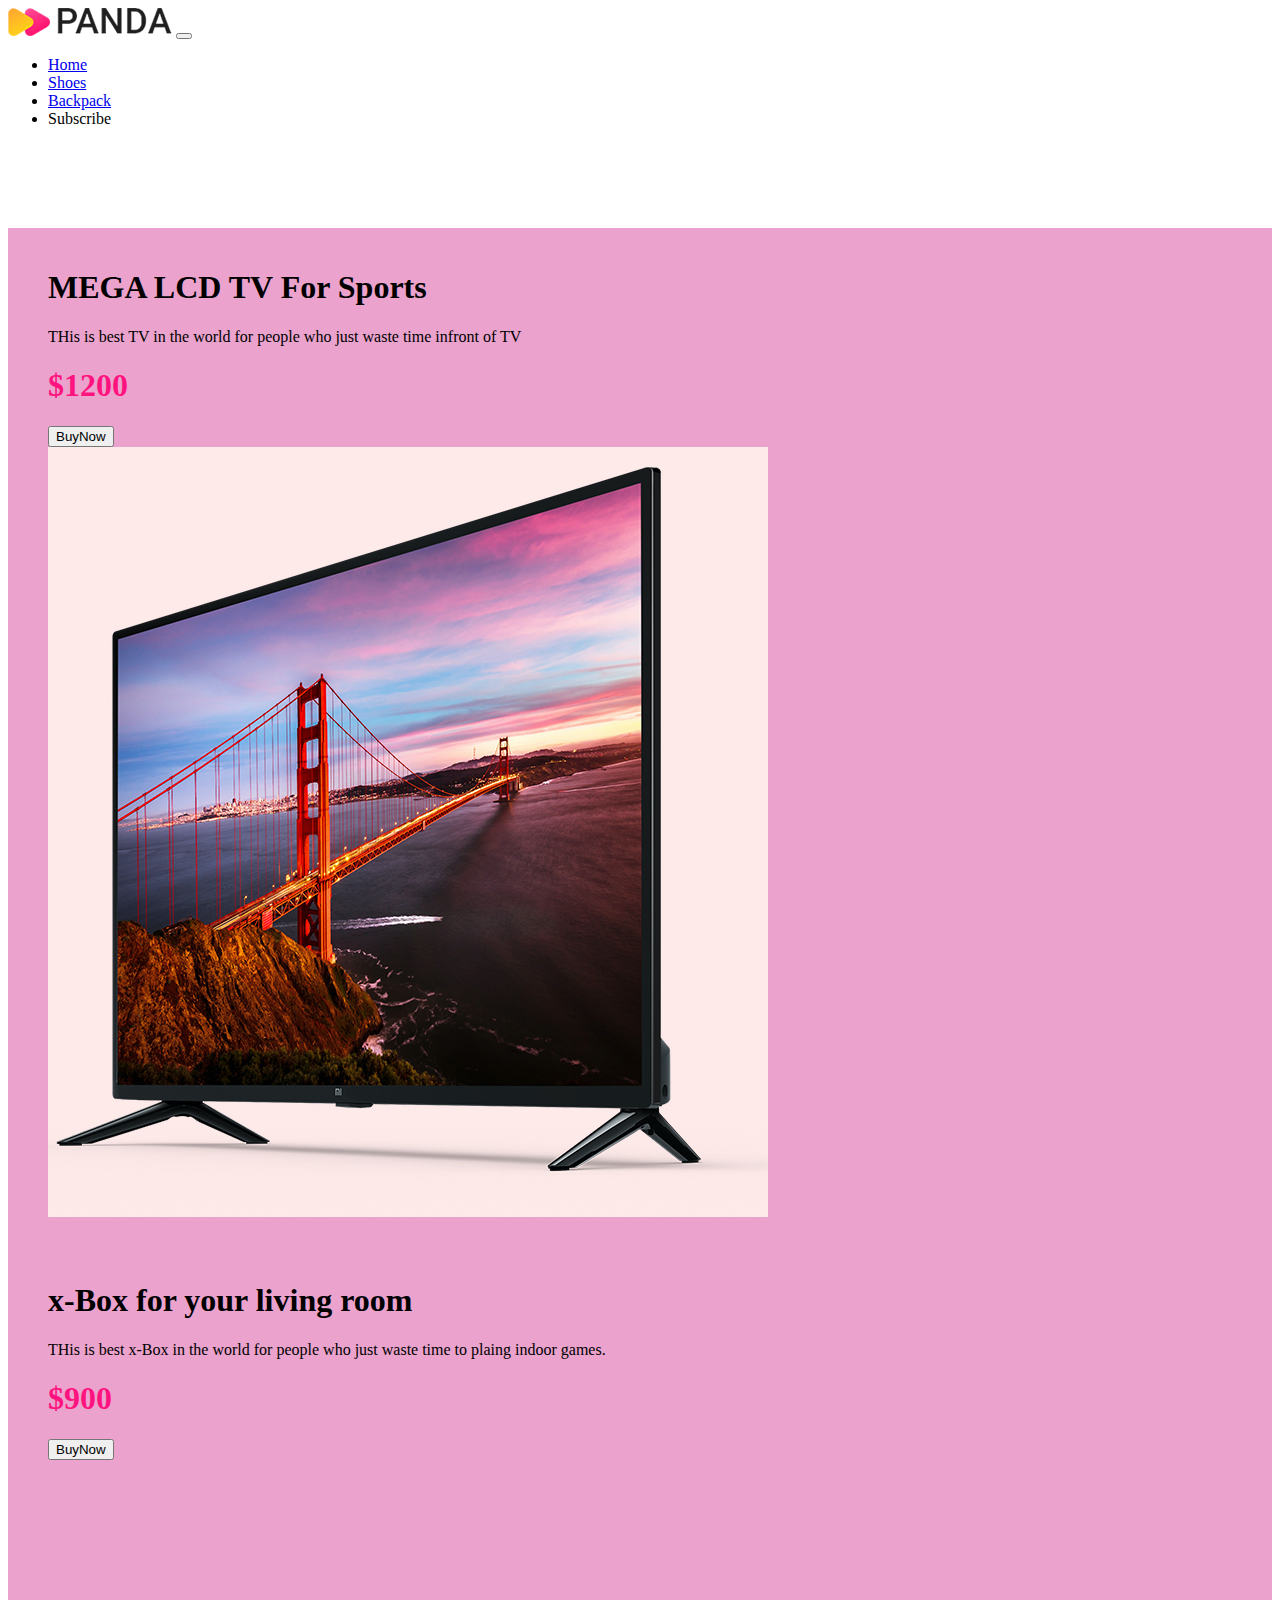
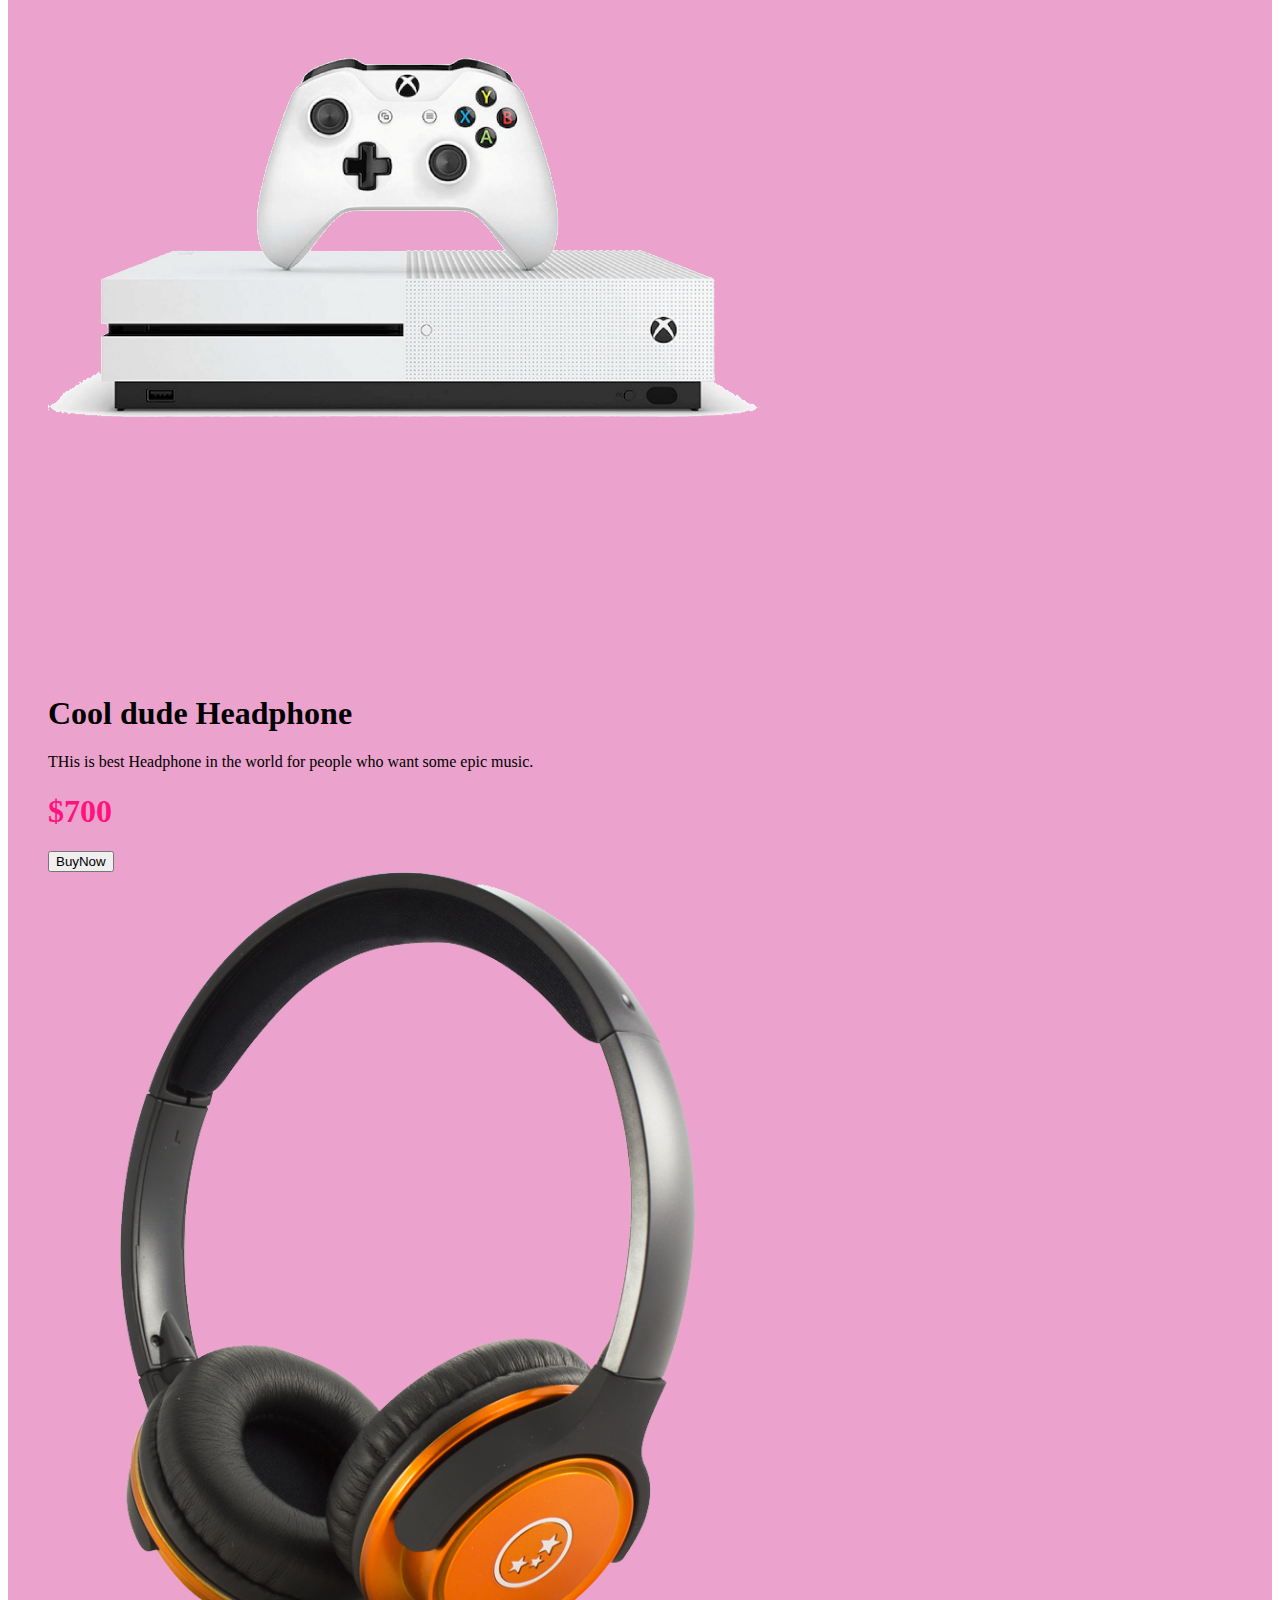
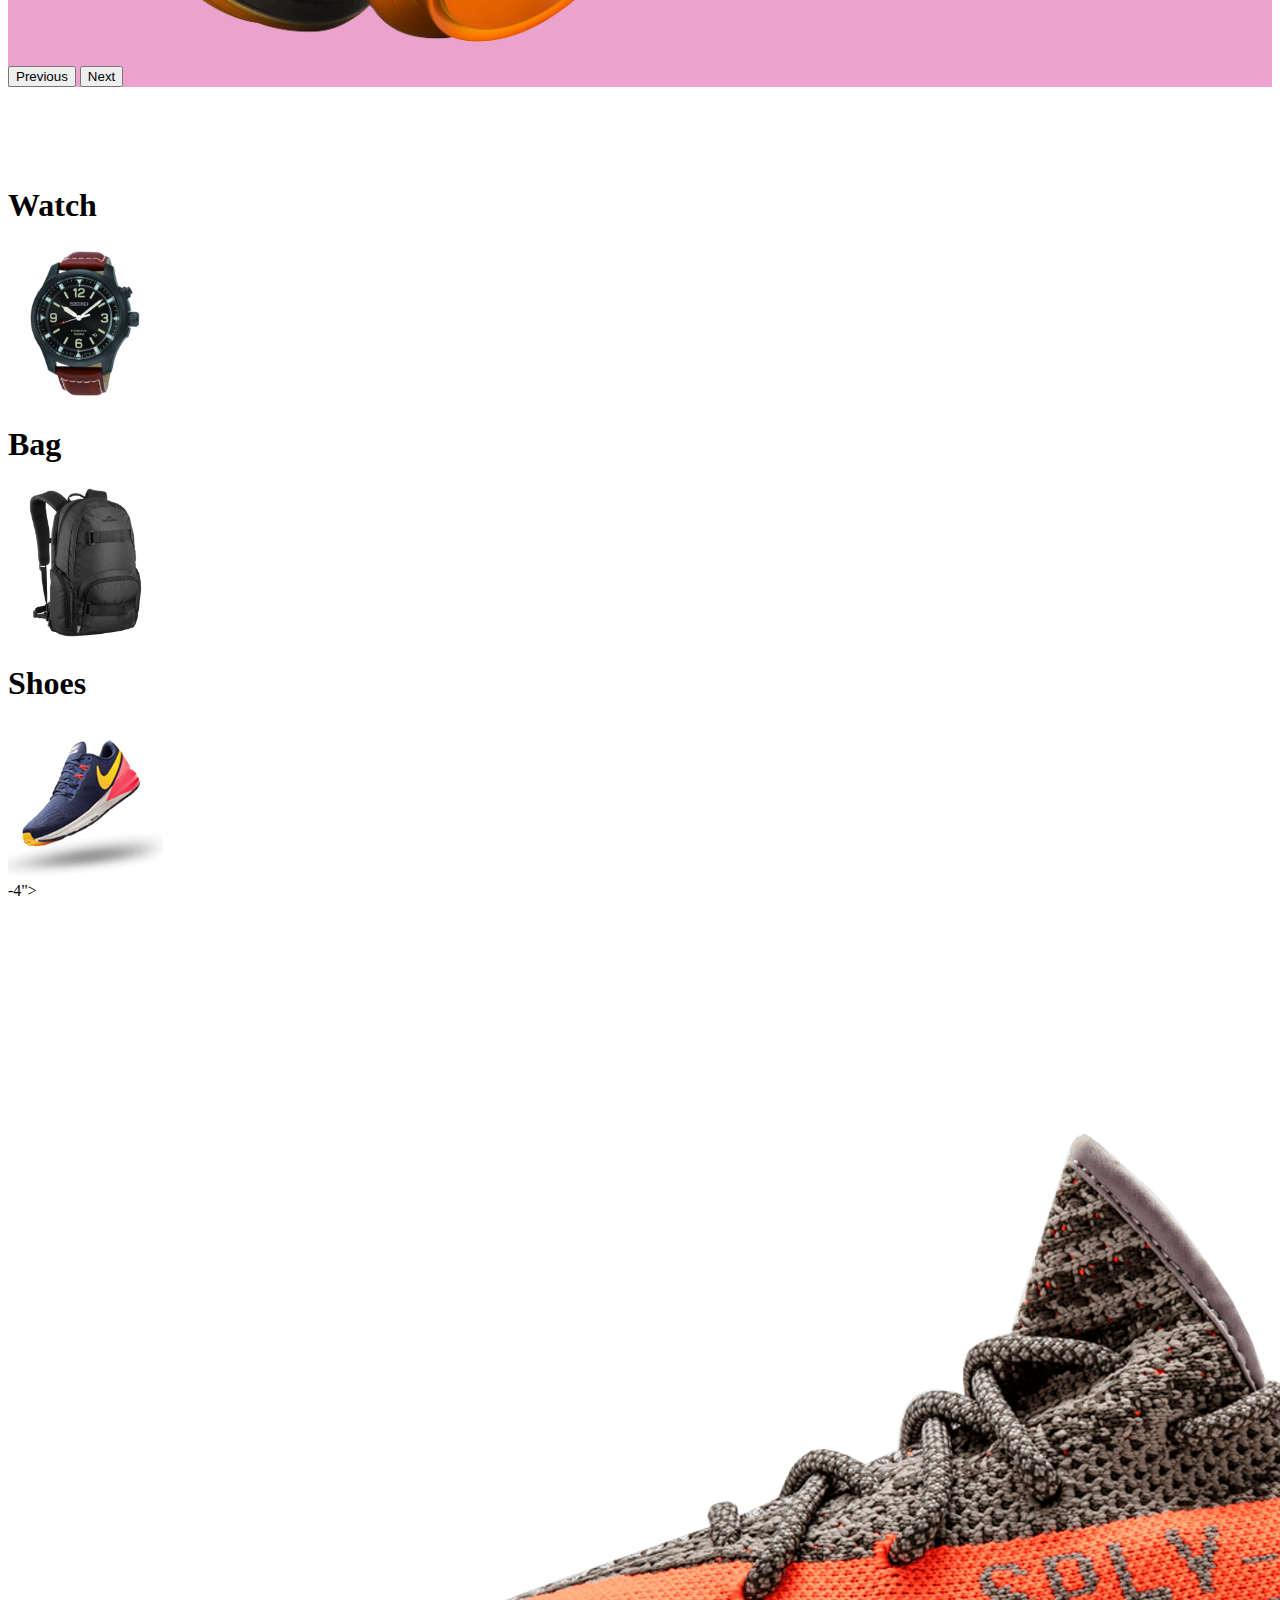
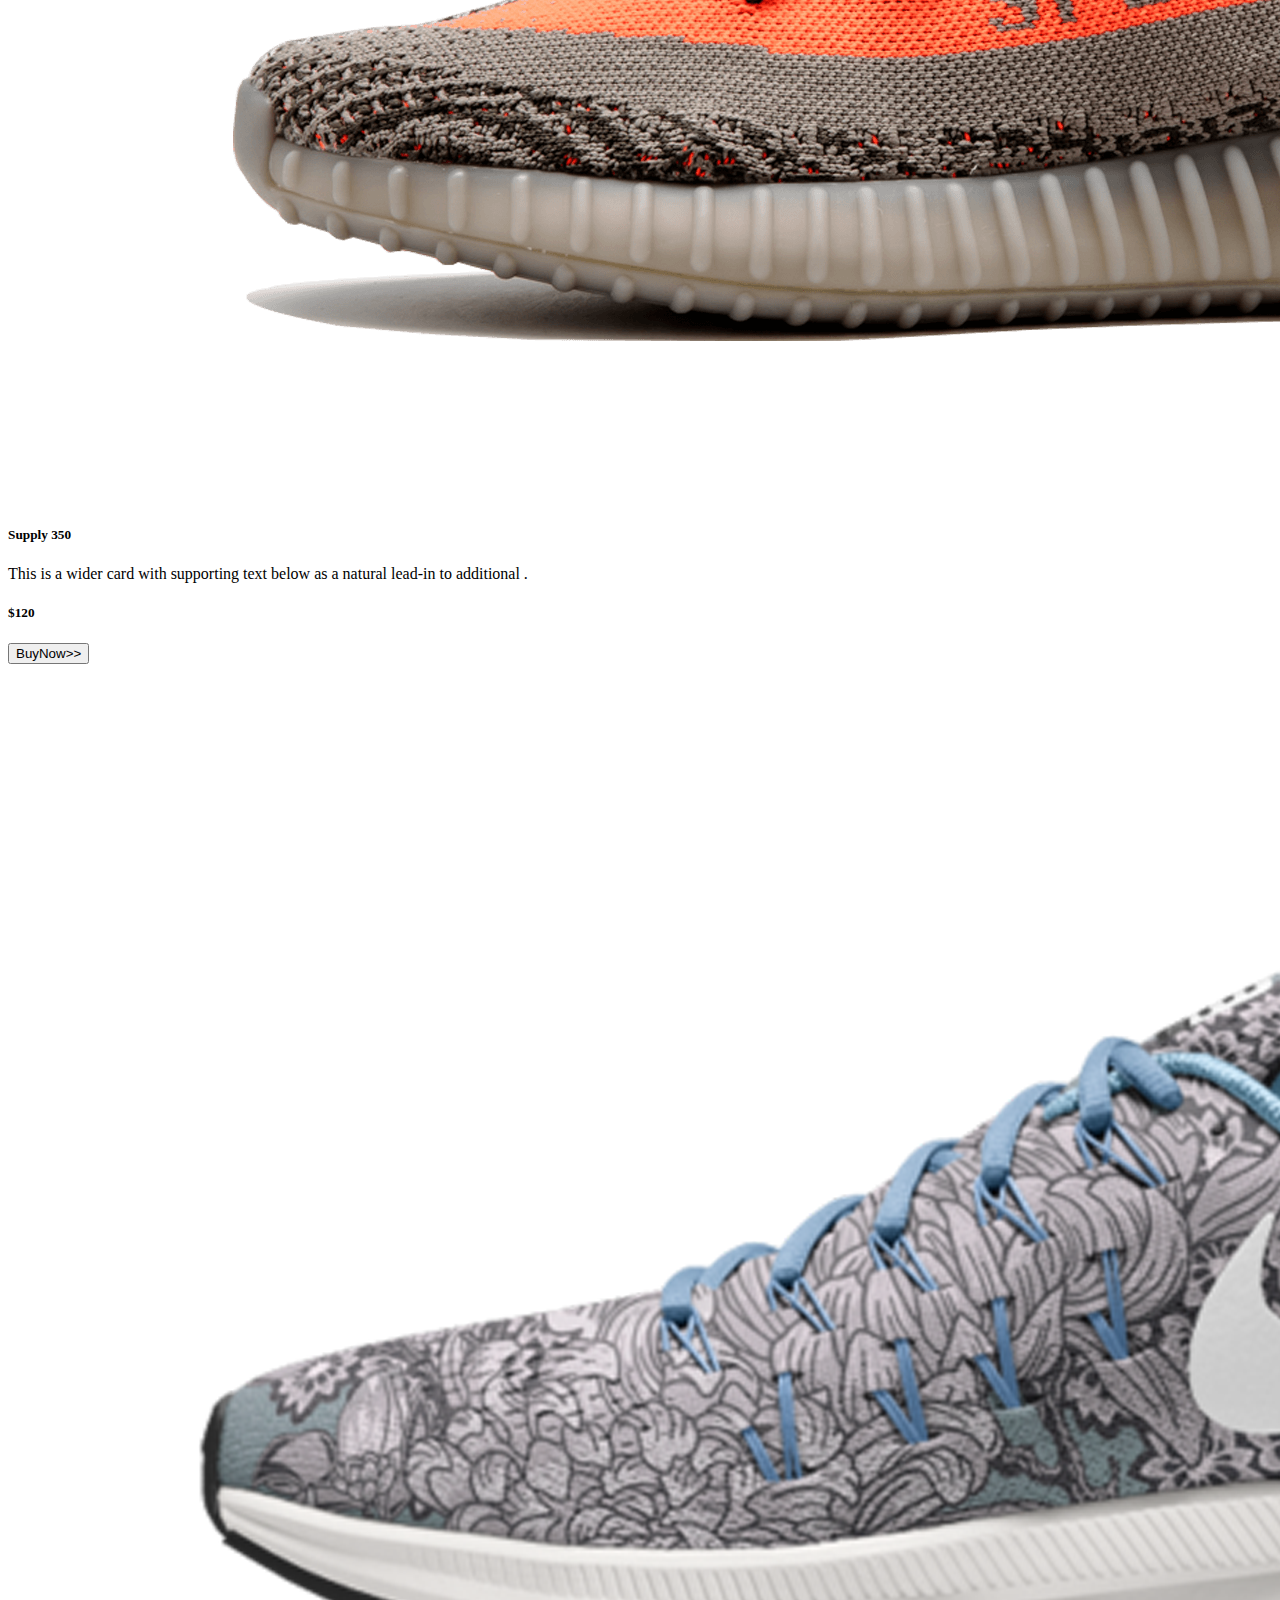
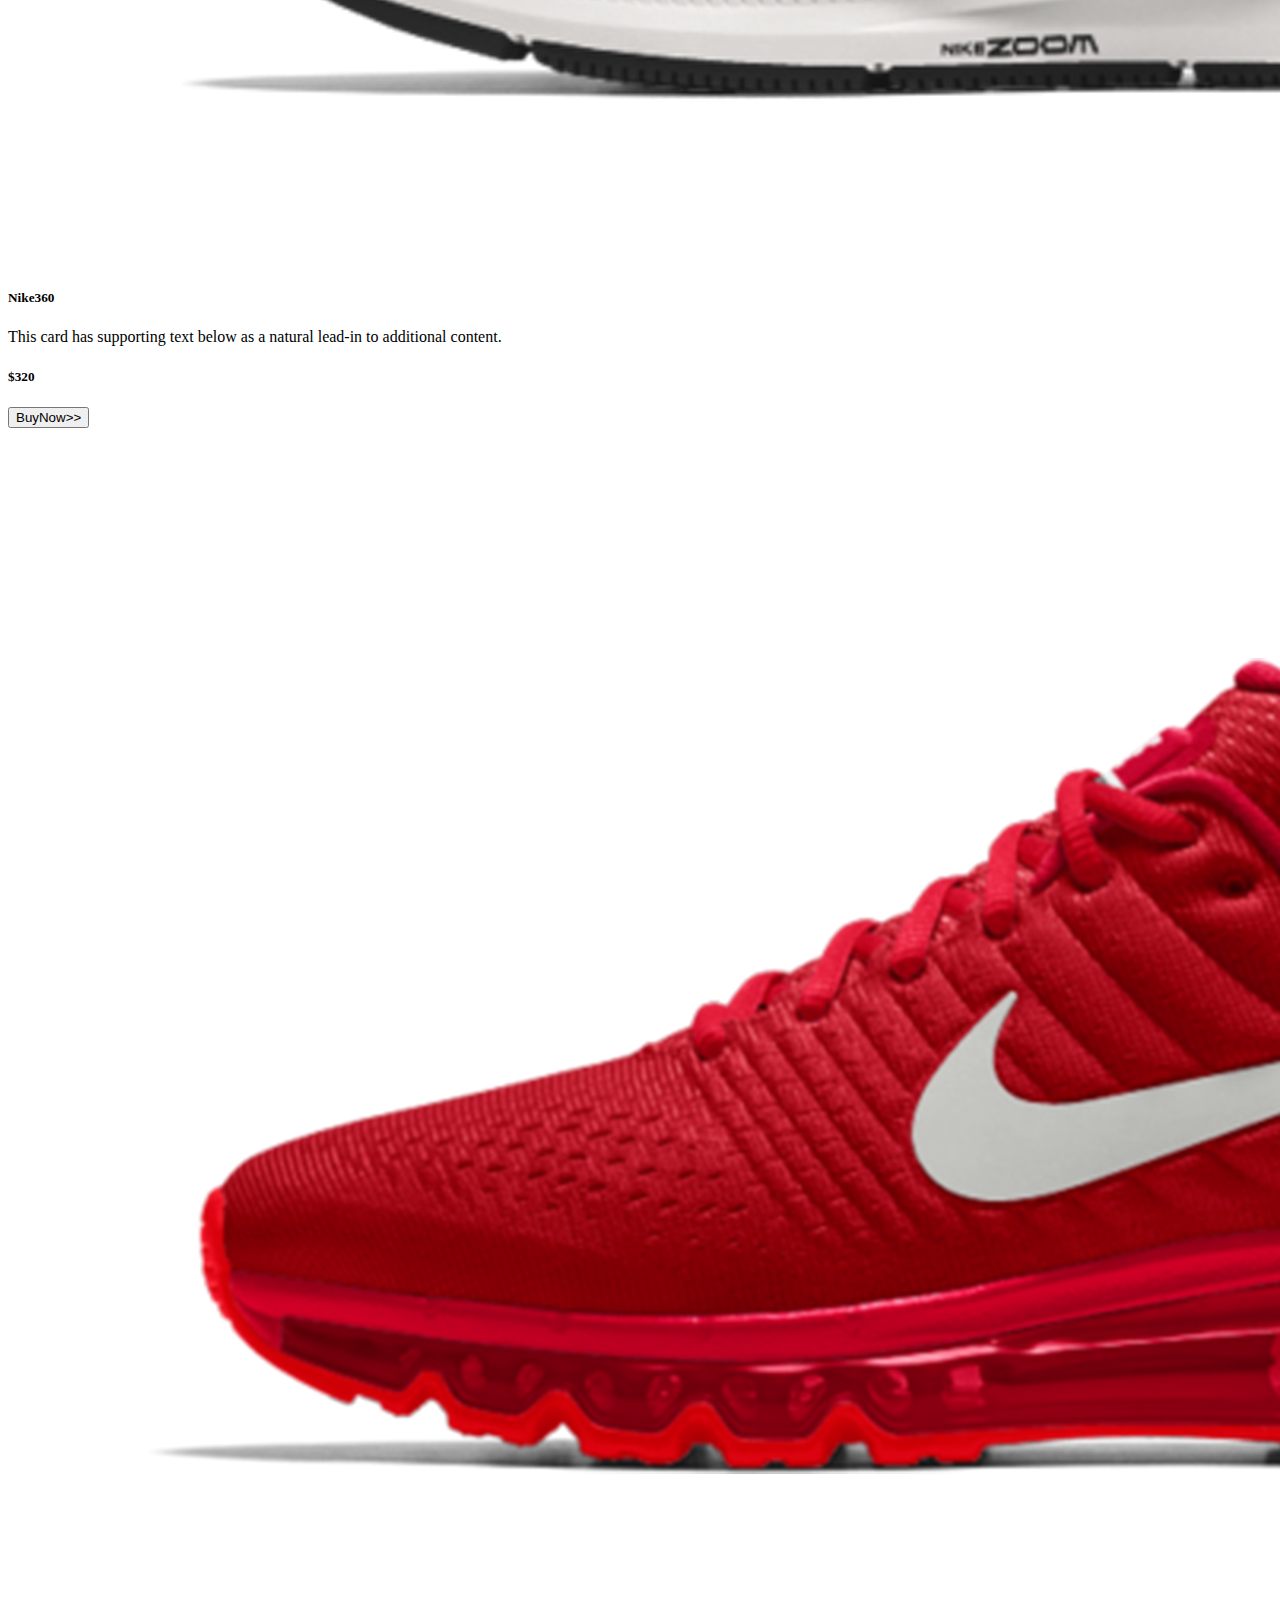
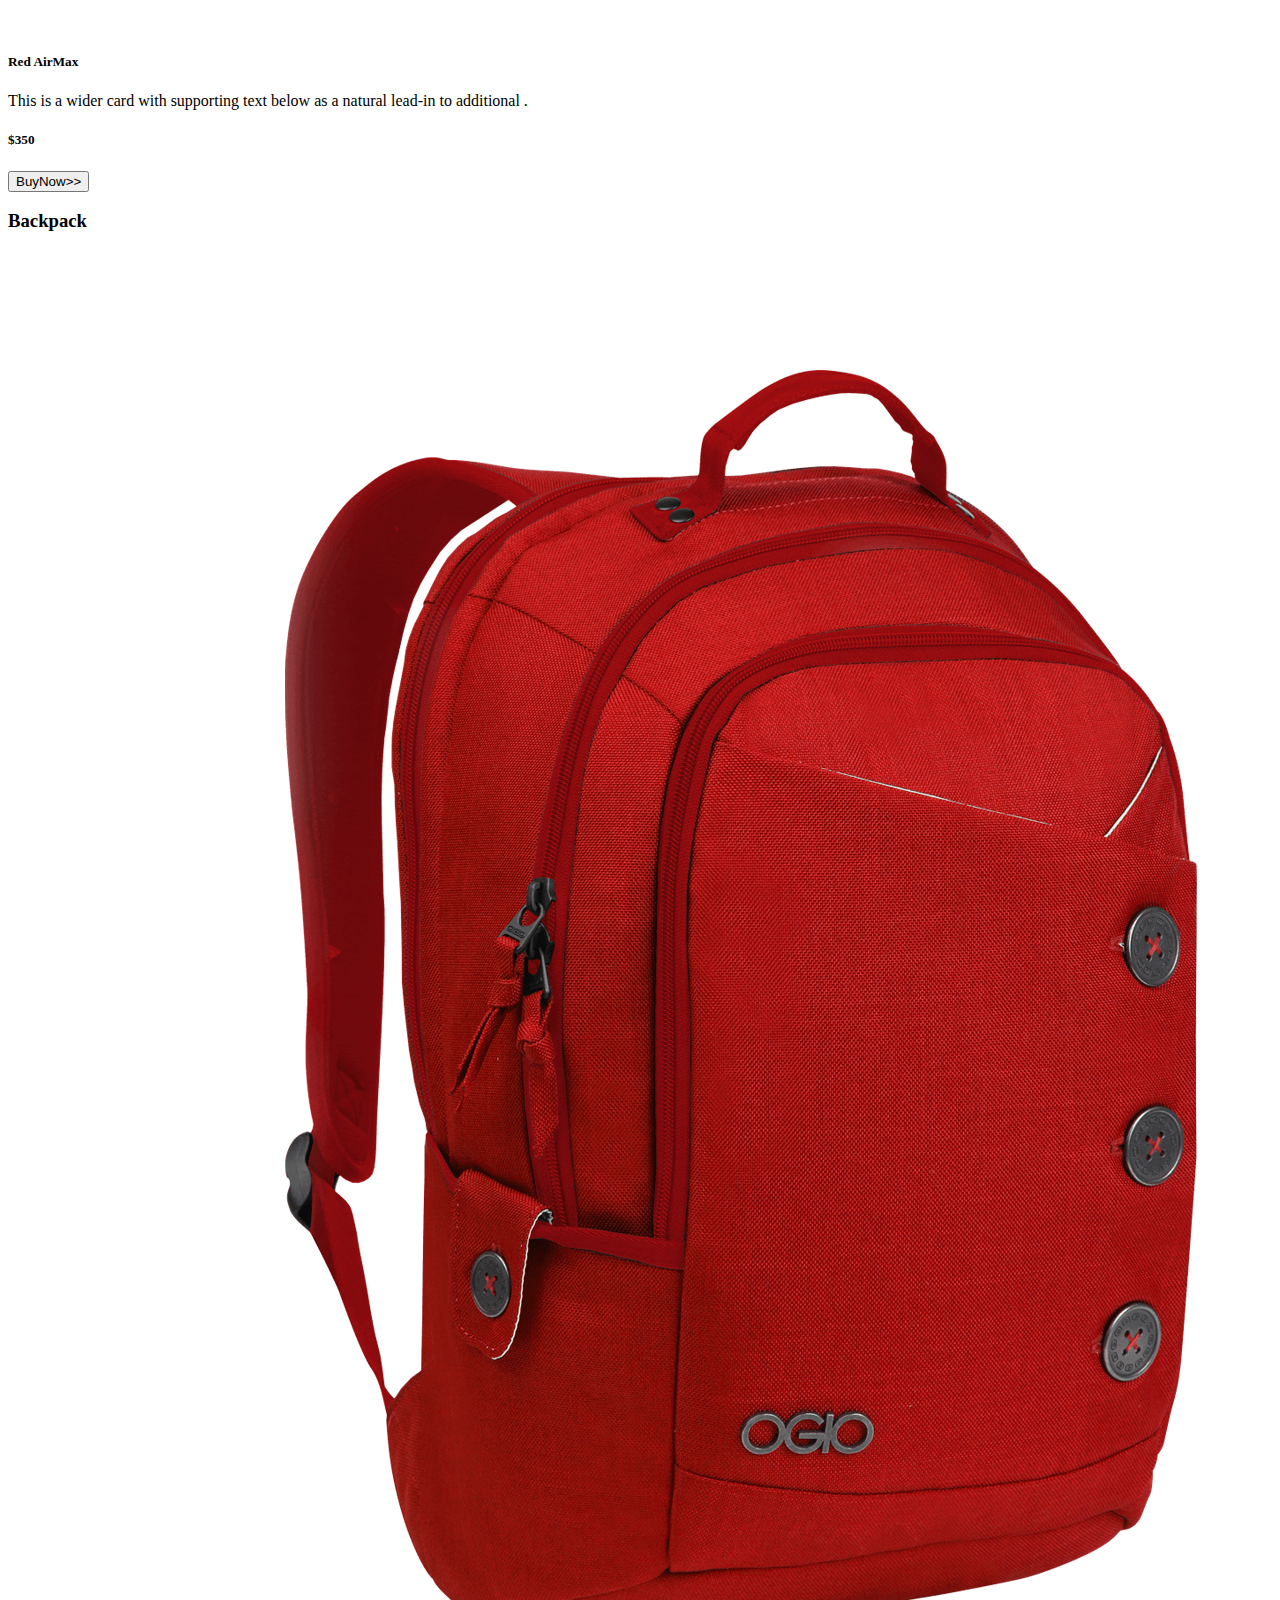
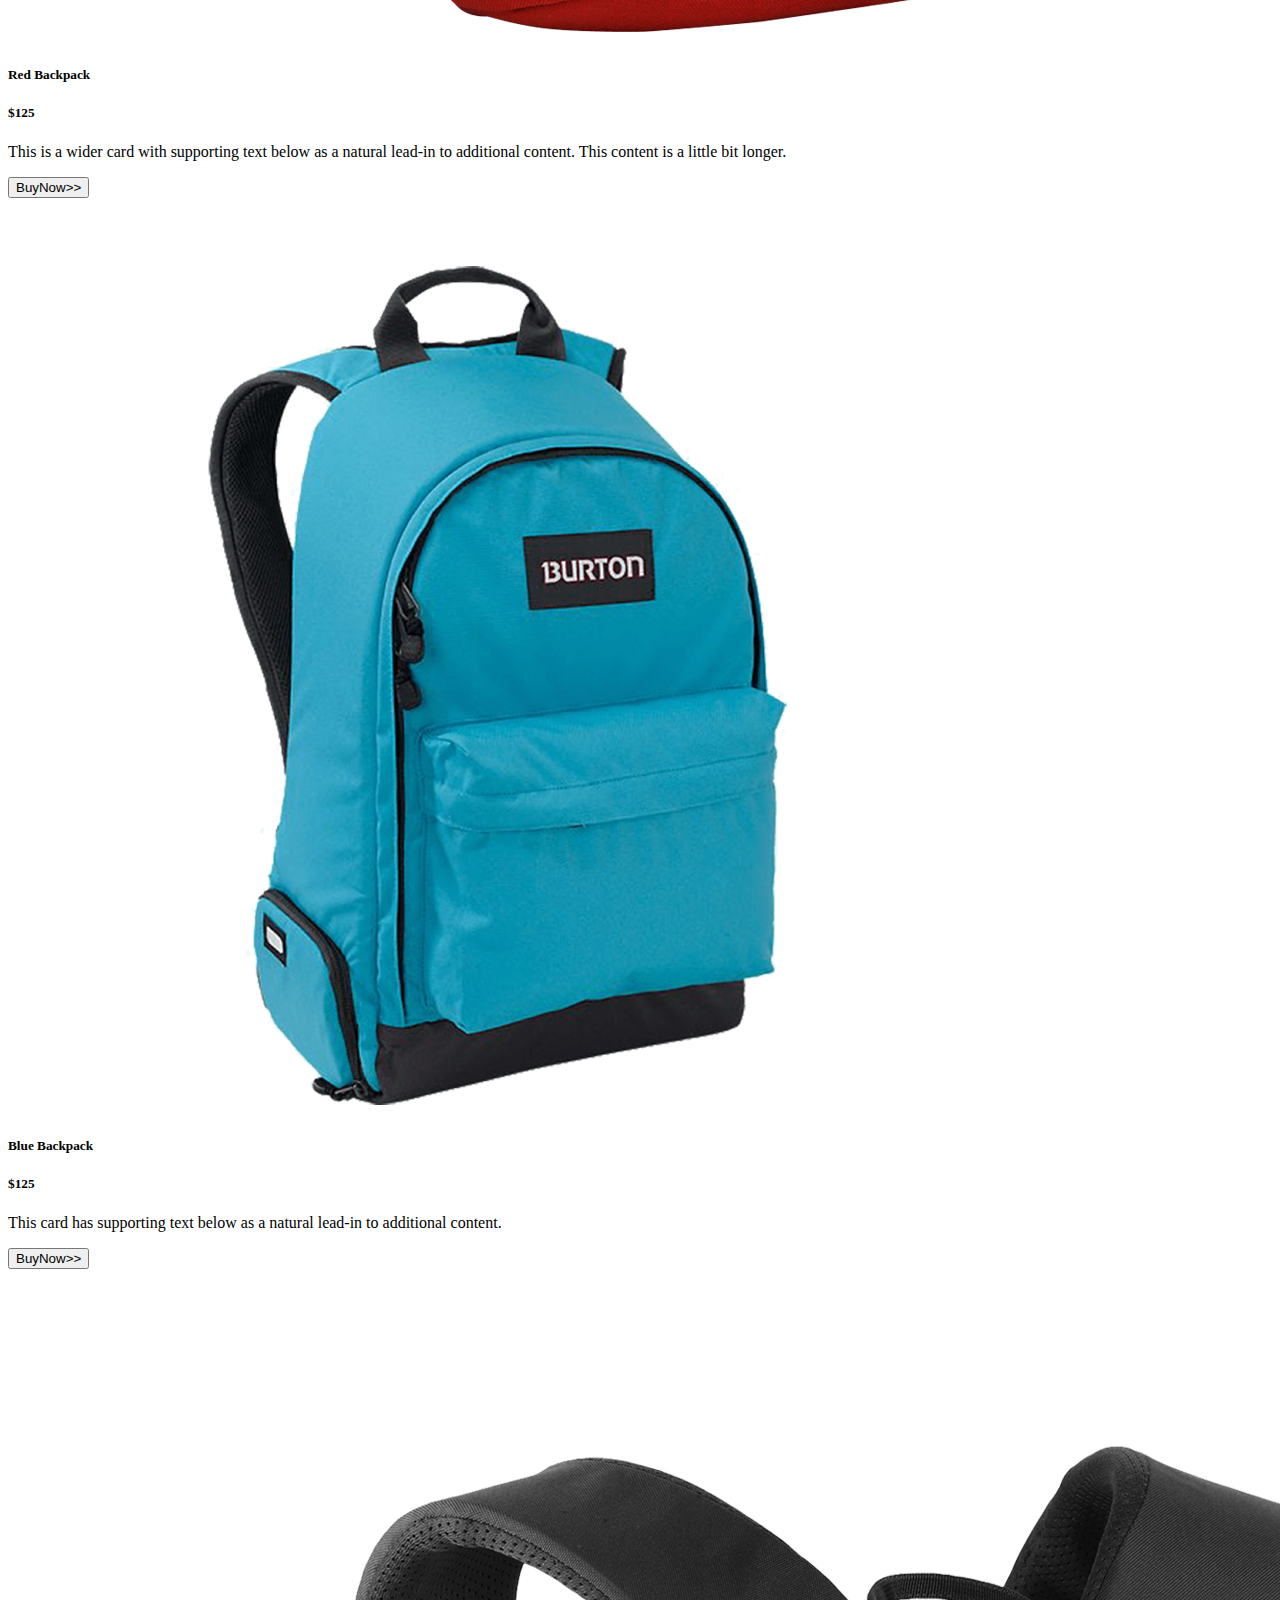
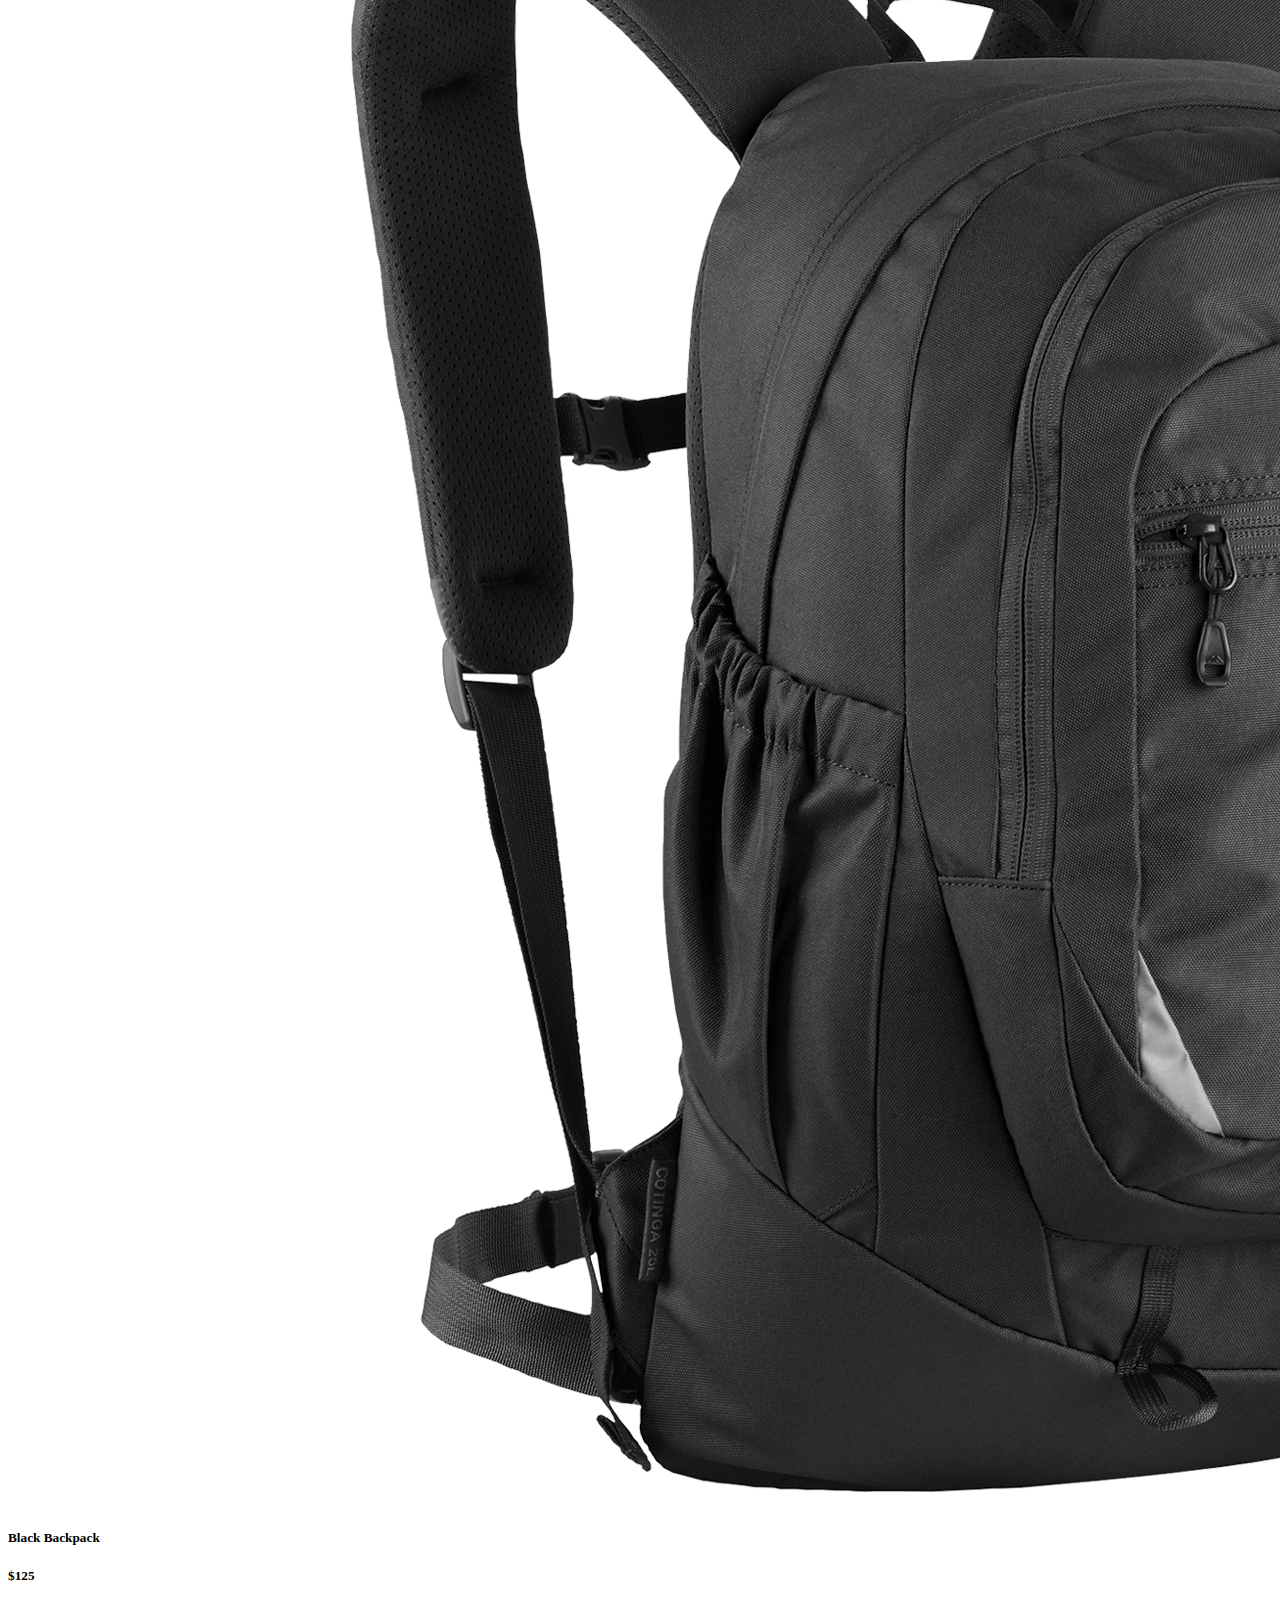
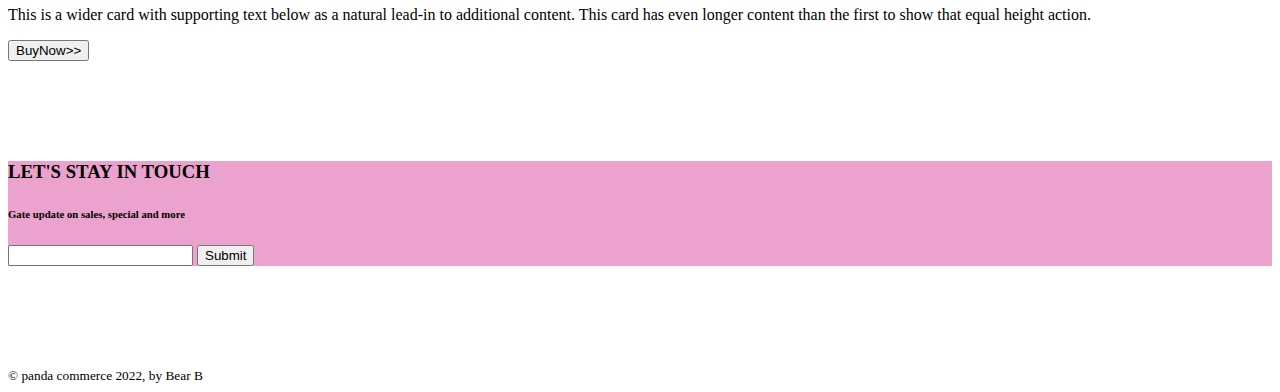
<file: index.html>
<!DOCTYPE html>
<html lang="en">
<head>
    <meta charset="UTF-8">
    <meta http-equiv="X-UA-Compatible" content="IE=edge">
    <meta name="viewport" content="width=device-width, initial-scale=1.0">
    <title>Panda Commerce</title>
    <link href="https://cdn.jsdelivr.net/npm/bootstrap@5.2.0-beta1/dist/css/bootstrap.min.css" rel="stylesheet" integrity="sha384-0evHe/X+R7YkIZDRvuzKMRqM+OrBnVFBL6DOitfPri4tjfHxaWutUpFmBp4vmVor" crossorigin="anonymous">
    <link rel="stylesheet" href="style.css">
</head>
<body>
    <div class="container">
        <nav class="navbar navbar-expand-lg  bg-light">
            <div class="container-fluid">
              <a class="navbar-brand" href="#"><img src="images/logo.png" alt=""></a>
              <button class="navbar-toggler" type="button" data-bs-toggle="collapse" data-bs-target="#navbarNav" aria-controls="navbarNav" aria-expanded="false" aria-label="Toggle navigation">
                <span class="navbar-toggler-icon"></span>
              </button>
              <div class="collapse navbar-collapse" id="navbarNav">
                <ul class="navbar-nav">
                  <li class="nav-item">
                    <a class="nav-link active" aria-current="page" href="#">Home</a>
                  </li>
                  <li class="nav-item">
                    <a class="nav-link active" href="Shoes">Shoes</a>
                  </li>
                  <li class="nav-item">
                    <a class="nav-link" href="Backpack">Backpack</a>
                  </li>
                  <li class="nav-item">
                    <a class="nav-link Subscribe">Subscribe</a>
                  </li>
                </ul>
              </div>
            </div>
          </nav>
    </div>
     <div class="container"> 
        <div id="carouselExampleControls" class="carousel slide orange-bg "  data-bs-ride="carousel">
            <div class="carousel-inner">
              <div class="carousel-item active">
                <div class="row align-items-center">
                    <div class="col-md-7"></div>
                    <h1>MEGA LCD TV For Sports</h1>
                    <p>THis is best TV in the world for people who just waste time infront of TV</p>
                    <h1 id="price" > $1200 </h1>
                     <div class="button">
                    <button type="button" class="btn btn-danger">BuyNow</button>
                  </div>
                </div>
                <div class="col-md-5"></div>
               <img src="images/banner-images/tv.png" class="d-block width-100px" alt="...">
              </div>
              <div class="carousel-item">
                <div class="row align-items-center">
                    <div class="col-md-7"></div>
                    <h1>x-Box for your living room</h1>
                    <p>THis is best x-Box in the world for people who just waste time to plaing indoor games.</p>
                    
                    <h1 id="price" > $900 </h1>
                     <div class="button">
                    <button type="button" class="btn btn-danger">BuyNow</button>
                  </div>
                </div>
                <div class="col-md-5"></div>
                <img src="images/banner-images/xbox.png" class="d-block w-100" alt="...">
              </div>
              <div class="carousel-item">
                <div class="row align-items-center">
                    <div class="col-md-7"></div>
                    <h1>Cool dude Headphone</h1>
                    <p>THis is best Headphone in the world for people who want some epic music.</p>
                    <h1 id="price" > $700 </h1>
                     <div class="button">
                    <button type="button" class="btn btn-danger">BuyNow</button>
                  </div>
                </div>
                <div class="col-md-5"></div>
                <img src="images/banner-images/headphone.png" class="d-block w-100" alt="...">
              </div>
            </div>
            <button class="carousel-control-prev" type="button" data-bs-target="#carouselExampleControls" data-bs-slide="prev">
              <span class="carousel-control-prev-icon" aria-hidden="true"></span>
              <span class="visually-hidden">Previous</span>
            </button>
            <button class="carousel-control-next" type="button" data-bs-target="#carouselExampleControls" data-bs-slide="next">
              <span class="carousel-control-next-icon" aria-hidden="true"></span>
              <span class="visually-hidden">Next</span>
            </button>
          </div>
    </div> 

    <div class="contsiner categories">
      <div class="row">
        <div class="col-md-4">
          <div class="d-flex justify-content-between align-items-center cat1">
         <div class="pbg">
            <h1>Watch</h1>
            <img src="images/categories/watch.png" alt="">
          </div>
          </div>
         </div>
        <div class="col-md-4">
          <div class="d-flex justify-content-between align-items-center cat2">
          <h1>Bag</h1>
          <img src="images/categories/bag.png" alt="">
          </div>
          </div>
       
            <div class="col-md-4">
            <div class="d-flex justify-content-between align-items-center cat3">
            <h1>Shoes</h1>
            <img src="images/categories/shoes.png" alt="">
            </div>
        </div>
        </div>-4">
          <div class="col">
            <div class="card h-100">
              <img src="images/shoes/shoe-1.png" class="card-img-top" alt="...">
              <div class="card-body">
                <h5 class="card-title">Supply 350</h5>
                <p class="card-text">This is a wider card with supporting text below as a natural lead-in to additional .</p>
                <h5>$120</h5>
                <button type="button" class="btn btn-danger">BuyNow>></button>
              </div>
              <div class="card-footer">
               
              </div>
            </div>
          </div>
          <div class="col">
            <div class="card h-100">
              <img src="images/shoes/shoe-2.png" class="card-img-top" alt="...">
              <div class="card-body">
                <h5 class="card-title">Nike360</h5>
                <p class="card-text">This card has supporting text below as a natural lead-in to additional content.</p>
                <h5>$320</h5>
                <button type="button" class="btn btn-danger">BuyNow>></button>
              </div>
              <div class="card-footer">
                
              </div>
            </div>
          </div>
          <div class="col">
            <div class="card h-100">
              <img src="images/shoes/shoe-3.png" class="card-img-top" alt="...">
              <div class="card-body">
                <h5 class="card-title">Red AirMax</h5>
                <p class="card-text">This is a wider card with supporting text below as a natural lead-in to additional .</p>
                <h5>$350</h5>
                <button type="button" class="btn btn-danger">BuyNow>></button>
              </div>
              <div class="card-footer">
               
              </div>
            </div>
          </div>
        </div>
      </div>
     <div class="container"id="Backpack">
        <h3>Backpack</h3>
        <div class="row row-cols-1 row-cols-md-3 g-4">
          <div class="col">
            <div class="card h-100">
              <img src="images/bags/bag-1.png" class="card-img-top" alt="...">
              <div class="card-body">
                <h5 class="Red Backpack">Red Backpack</h5>
                <h5>$125</h5>
                <p class="card-text">This is a wider card with supporting text below as a natural lead-in to additional content. This content is a little bit longer.</p>
              </div>
              <div class="card-footer">
                <button type="button" class="btn btn-danger">BuyNow>></button>
              </div>
            </div>
          </div>
          <div class="col">
            <div class="card h-100">
              <img src="images/bags/bag-2.png" class="card-img-top" alt="...">
              <div class="card-body">
                <h5 class="Blue Backpack">Blue Backpack</h5>
                <h5>$125</h5>
                <p class="card-text">This card has supporting text below as a natural lead-in to additional content.</p>
              </div>
              <div class="card-footer">
                <button type="button" class="btn btn-danger">BuyNow>></button>
              </div>
            </div>
          </div>
          <div class="col">
            <div class="card h-100">
              <img src="images/bags/bag-3.png" class="card-img-top" alt="...">
              <div class="card-body">
                <h5 class="Black Backpack">Black Backpack</h5>
                <h5>$125</h5>
                <p class="card-text">This is a wider card with supporting text below as a natural lead-in to additional content. This card has even longer content than the first to show that equal height action.</p>
              </div>
              <div class="card-footer">
                <button type="button" class="btn btn-danger">BuyNow>></button>
              </div>
            </div>
          </div>
        </div>
      </div>

      <div class="container d-flex justify-content-center orange-bg" id="Subscribe">
        <div>
          <h3>LET'S STAY IN TOUCH</h3>
        <H6>Gate update on sales, special and more </H6>
       <input class="form-control" type="text">
        <button class="buy-now-button btn btn-danger ">Submit</button>
        </div>
        
      </div>

      <footer >
        <small>
          © panda commerce 2022, by Bear B
        </small>
      </footer>


    <script src="https://cdn.jsdelivr.net/npm/@popperjs/core@2.11.5/dist/umd/popper.min.js" integrity="sha384-Xe+8cL9oJa6tN/veChSP7q+mnSPaj5Bcu9mPX5F5xIGE0DVittaqT5lorf0EI7Vk" crossorigin="anonymous"></script>
    <script src="https://cdn.jsdelivr.net/npm/bootstrap@5.2.0-beta1/dist/js/bootstrap.min.js" integrity="sha384-kjU+l4N0Yf4ZOJErLsIcvOU2qSb74wXpOhqTvwVx3OElZRweTnQ6d31fXEoRD1Jy" crossorigin="anonymous"></script>
</body>
</html>
</file>
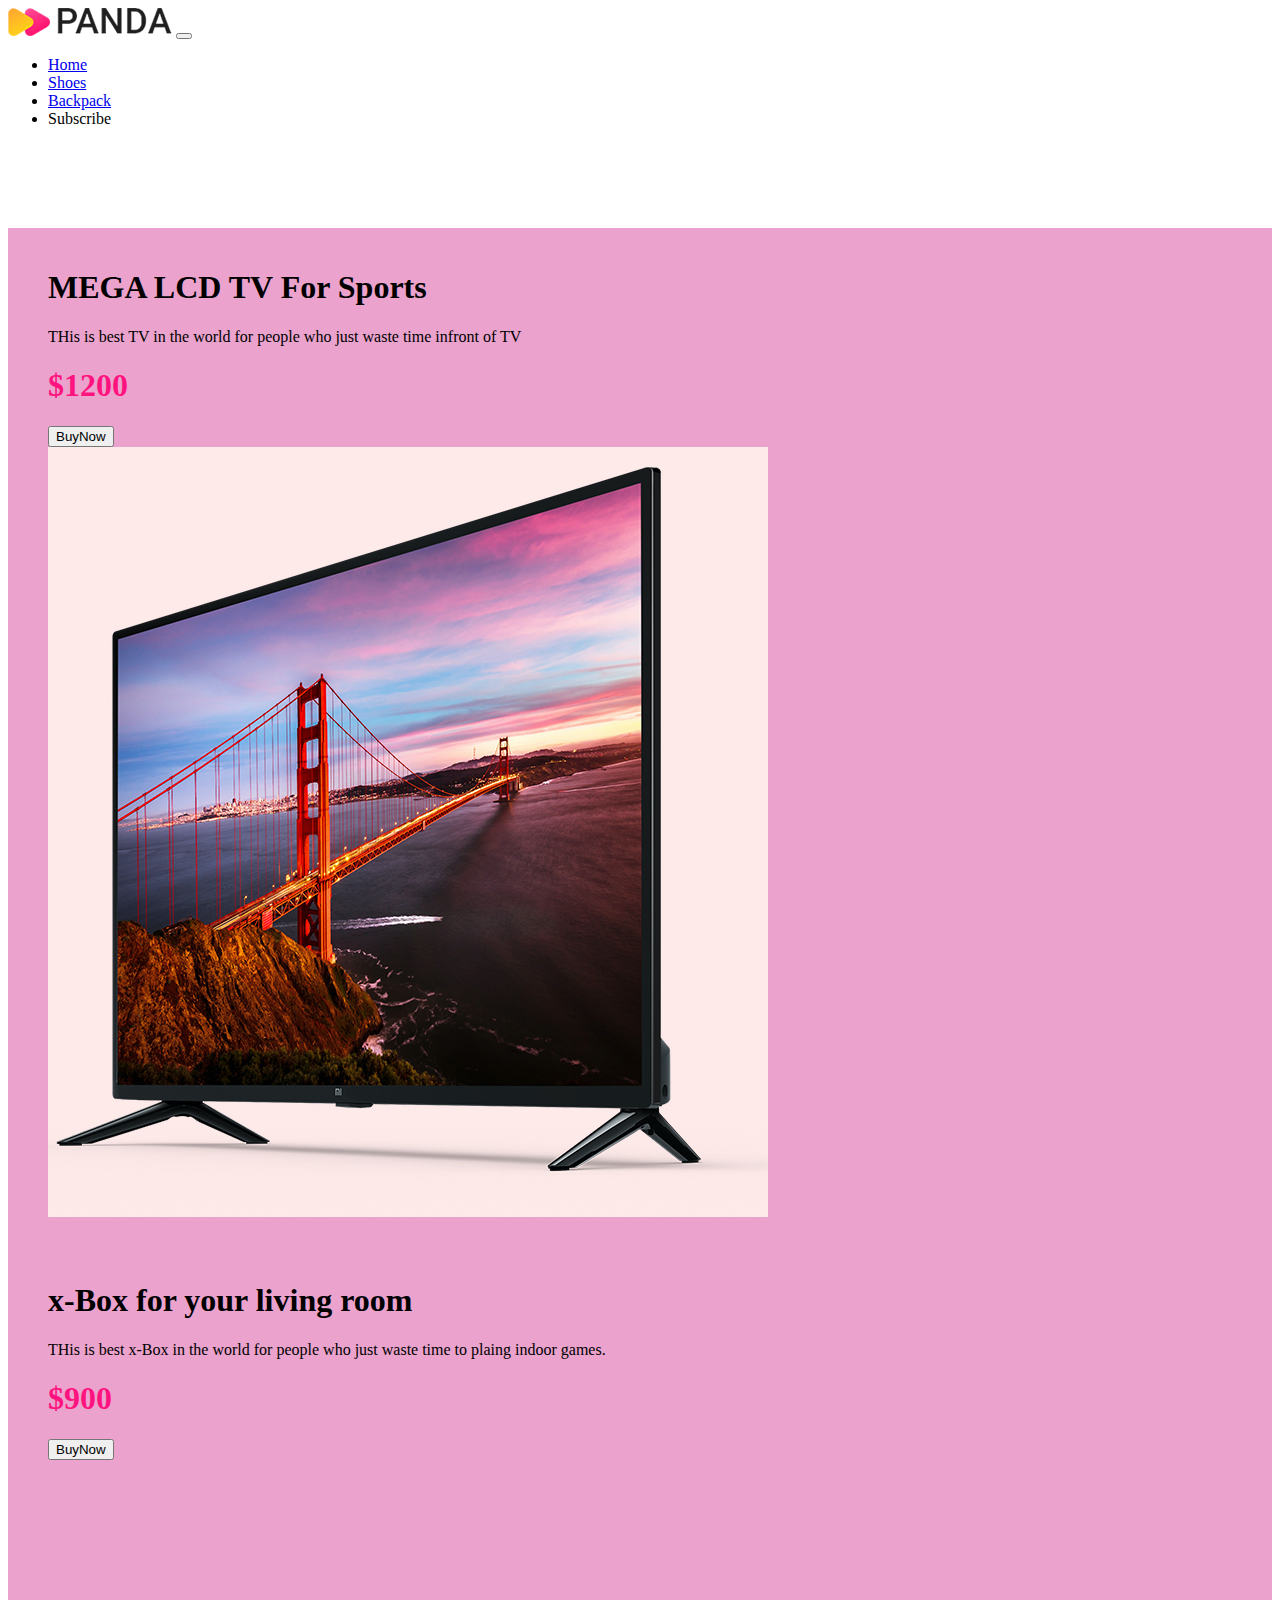
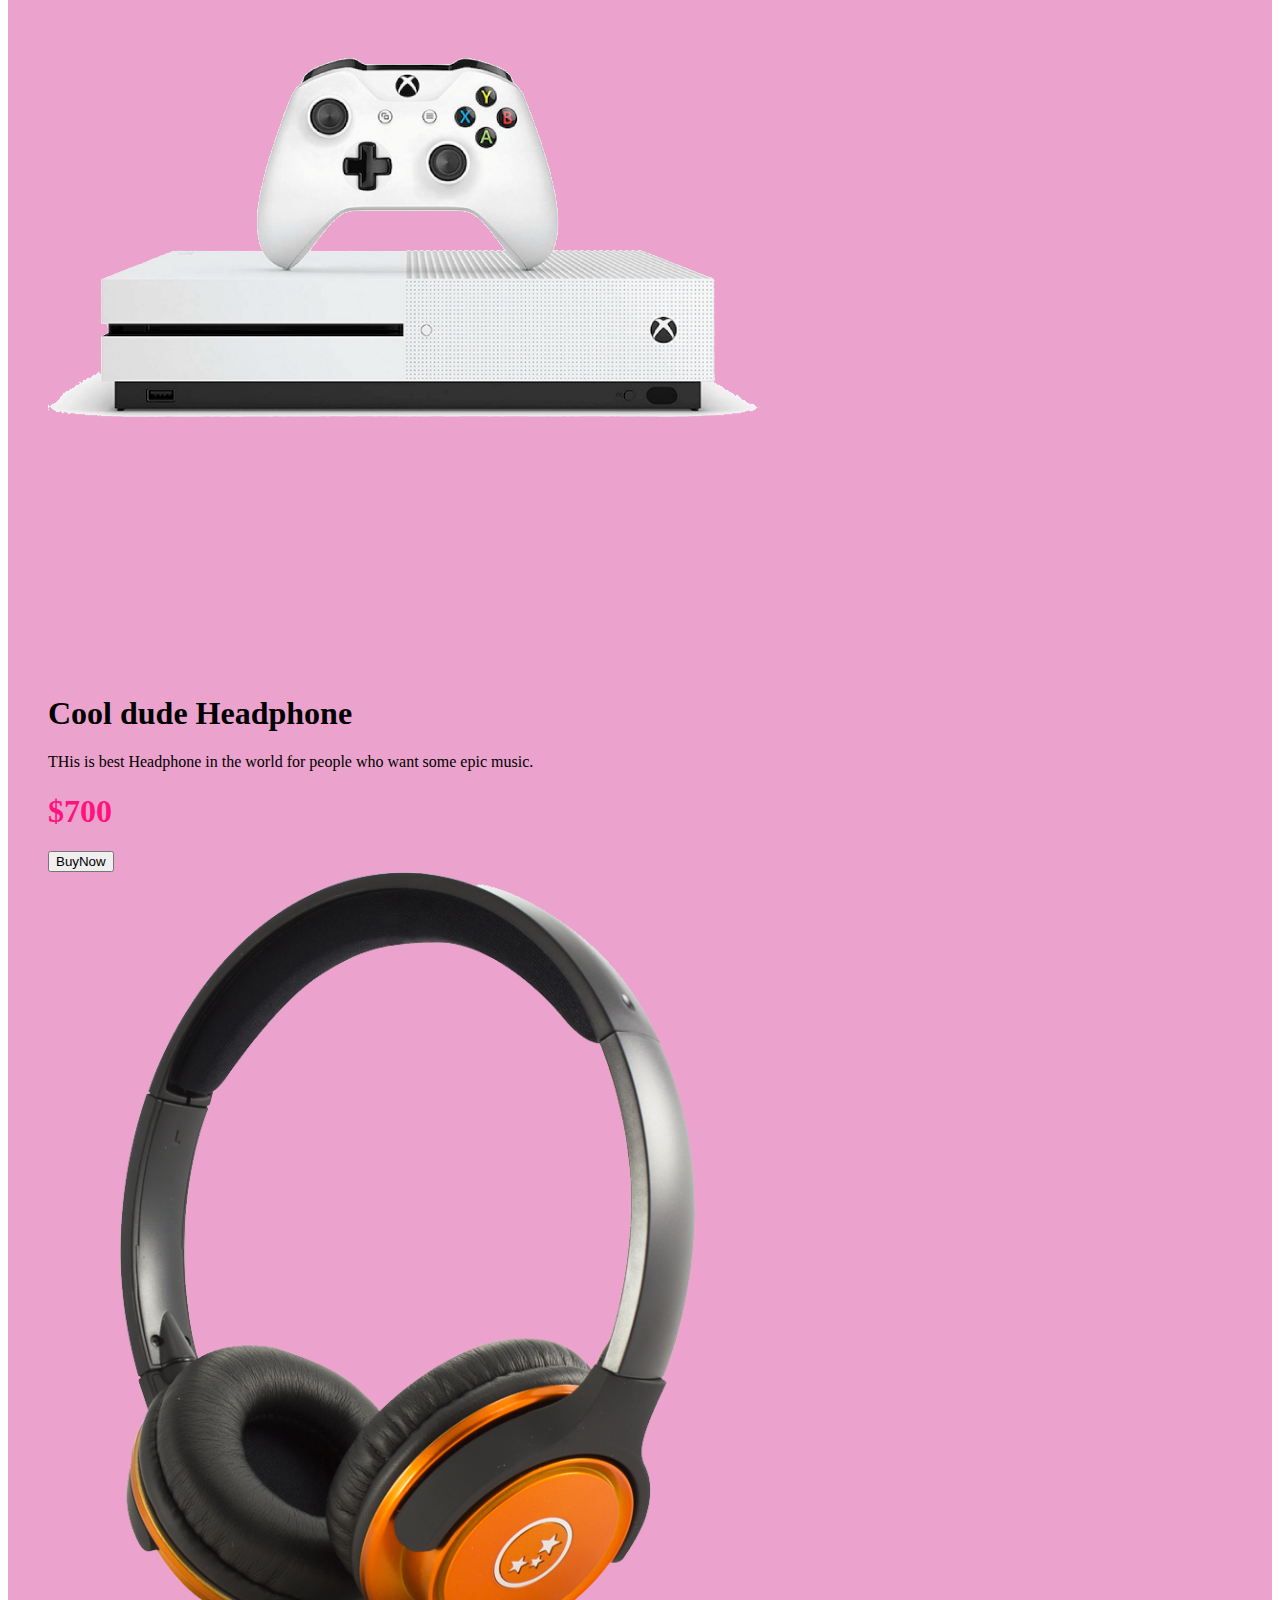
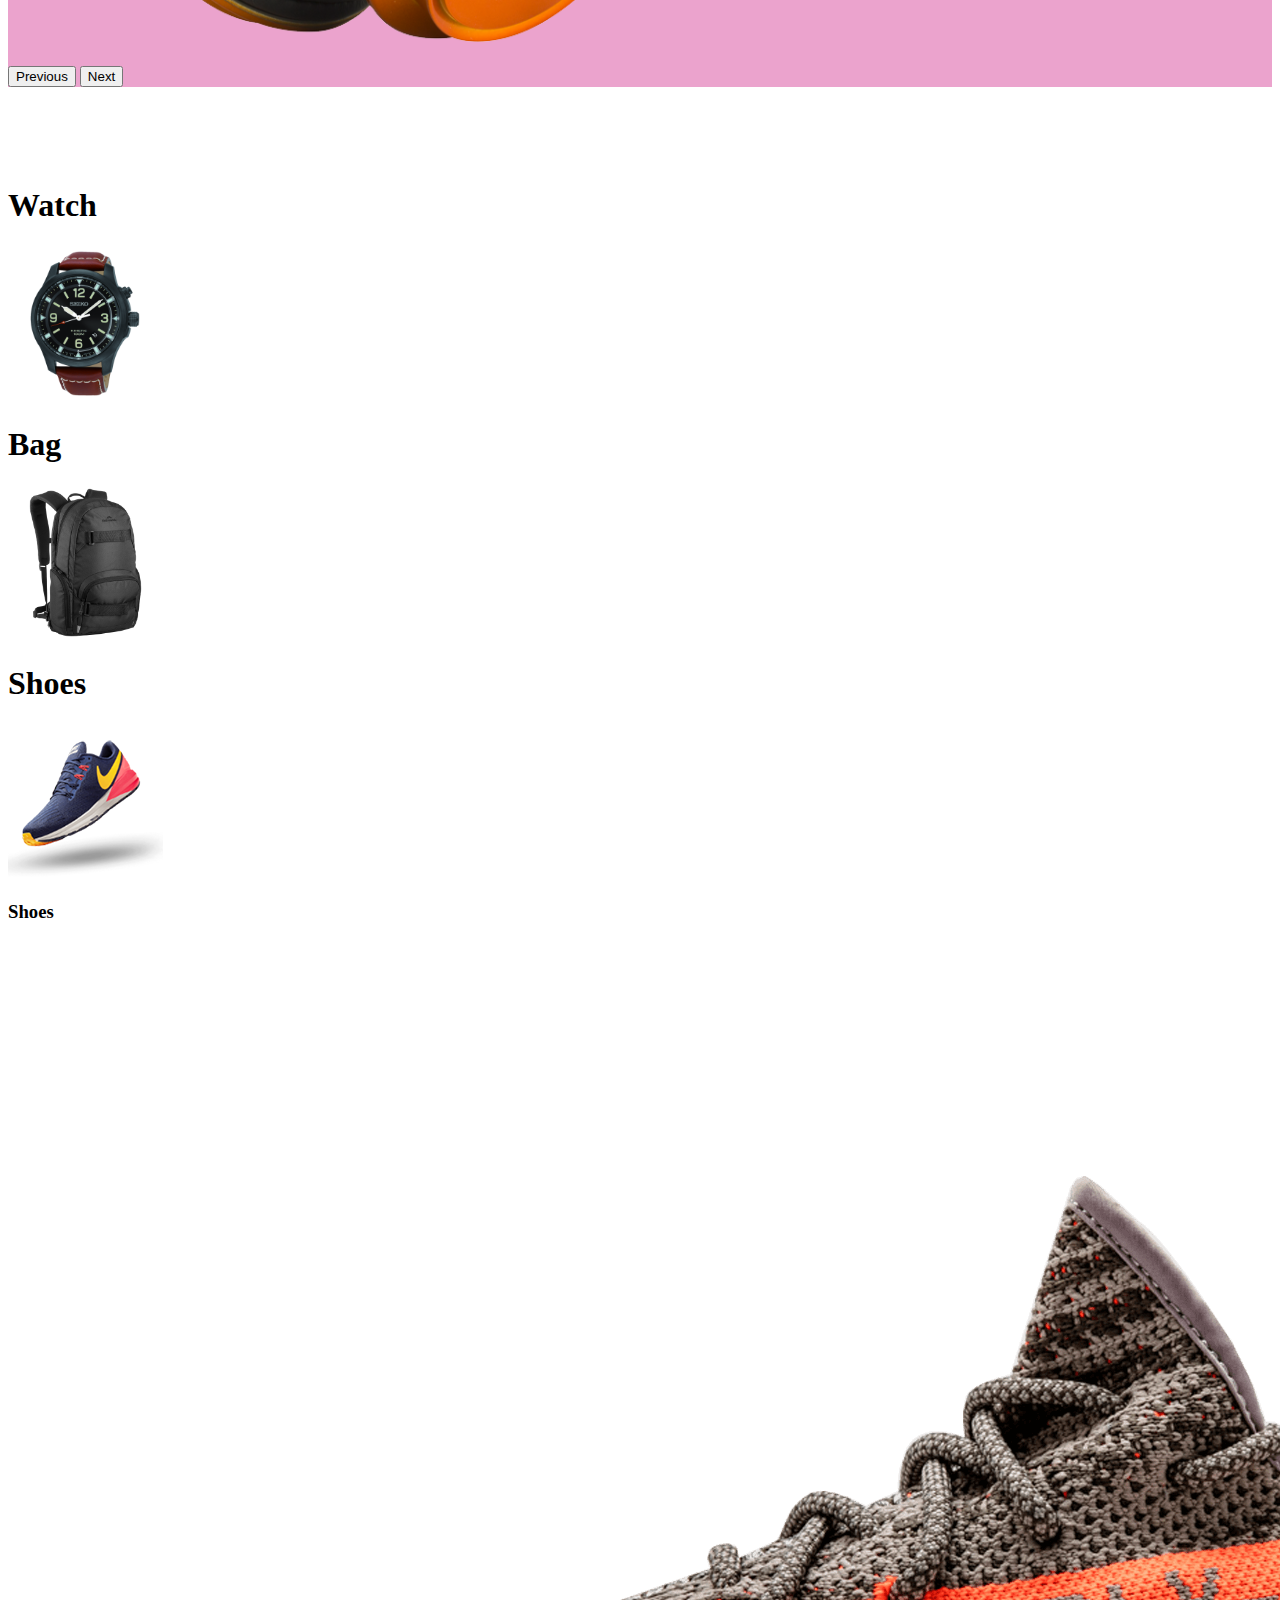
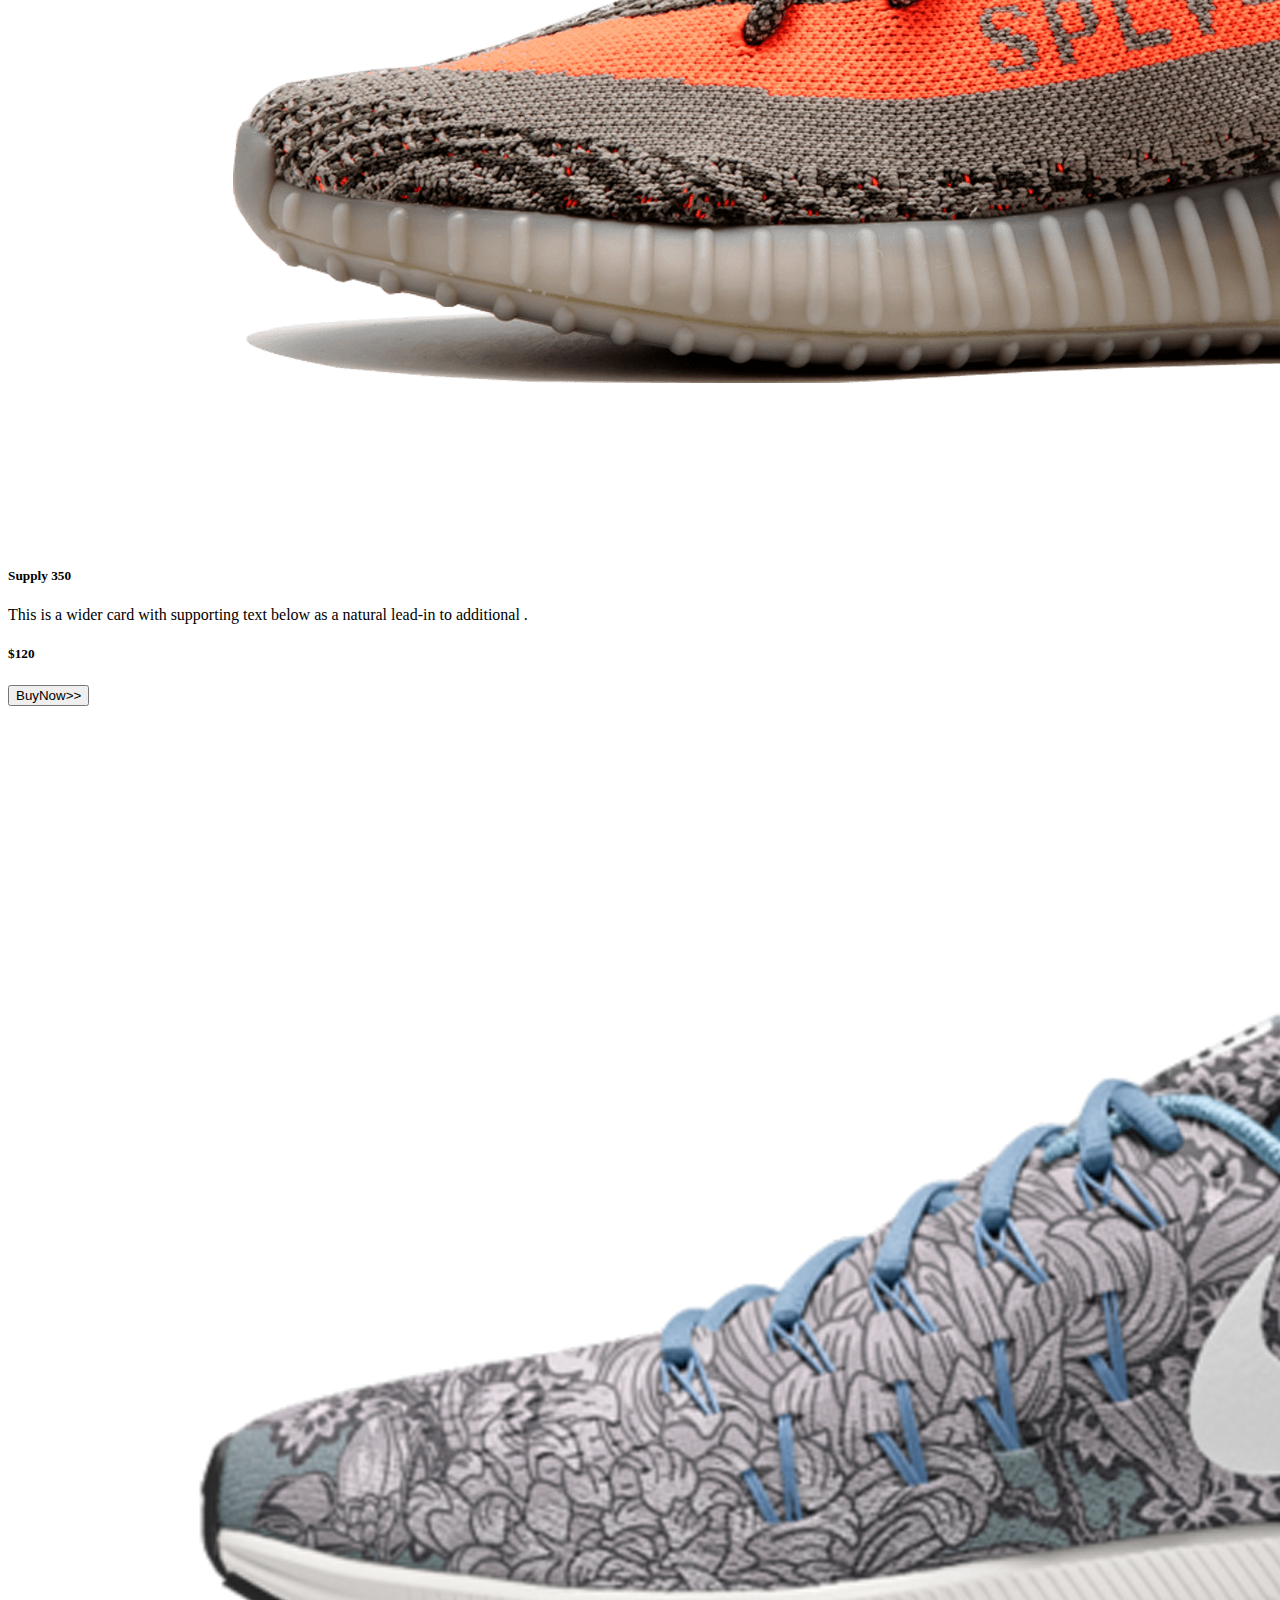
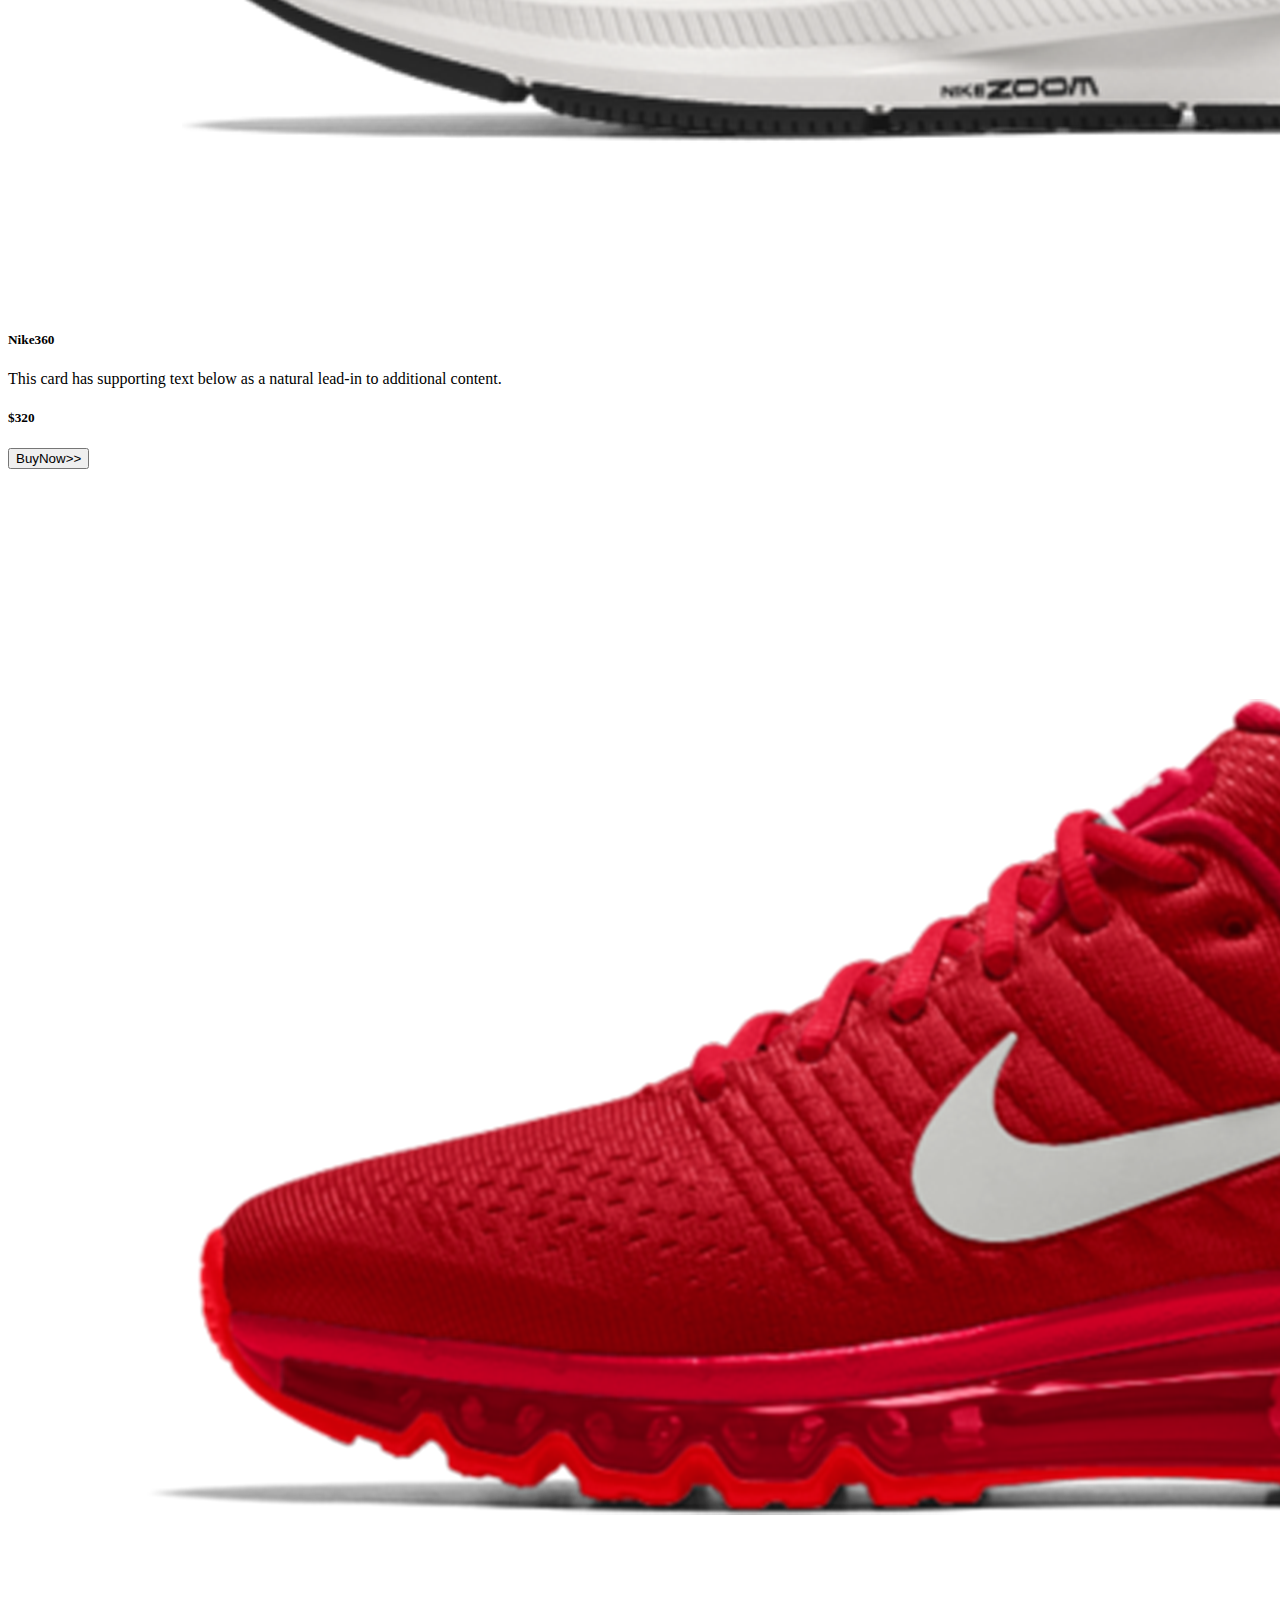
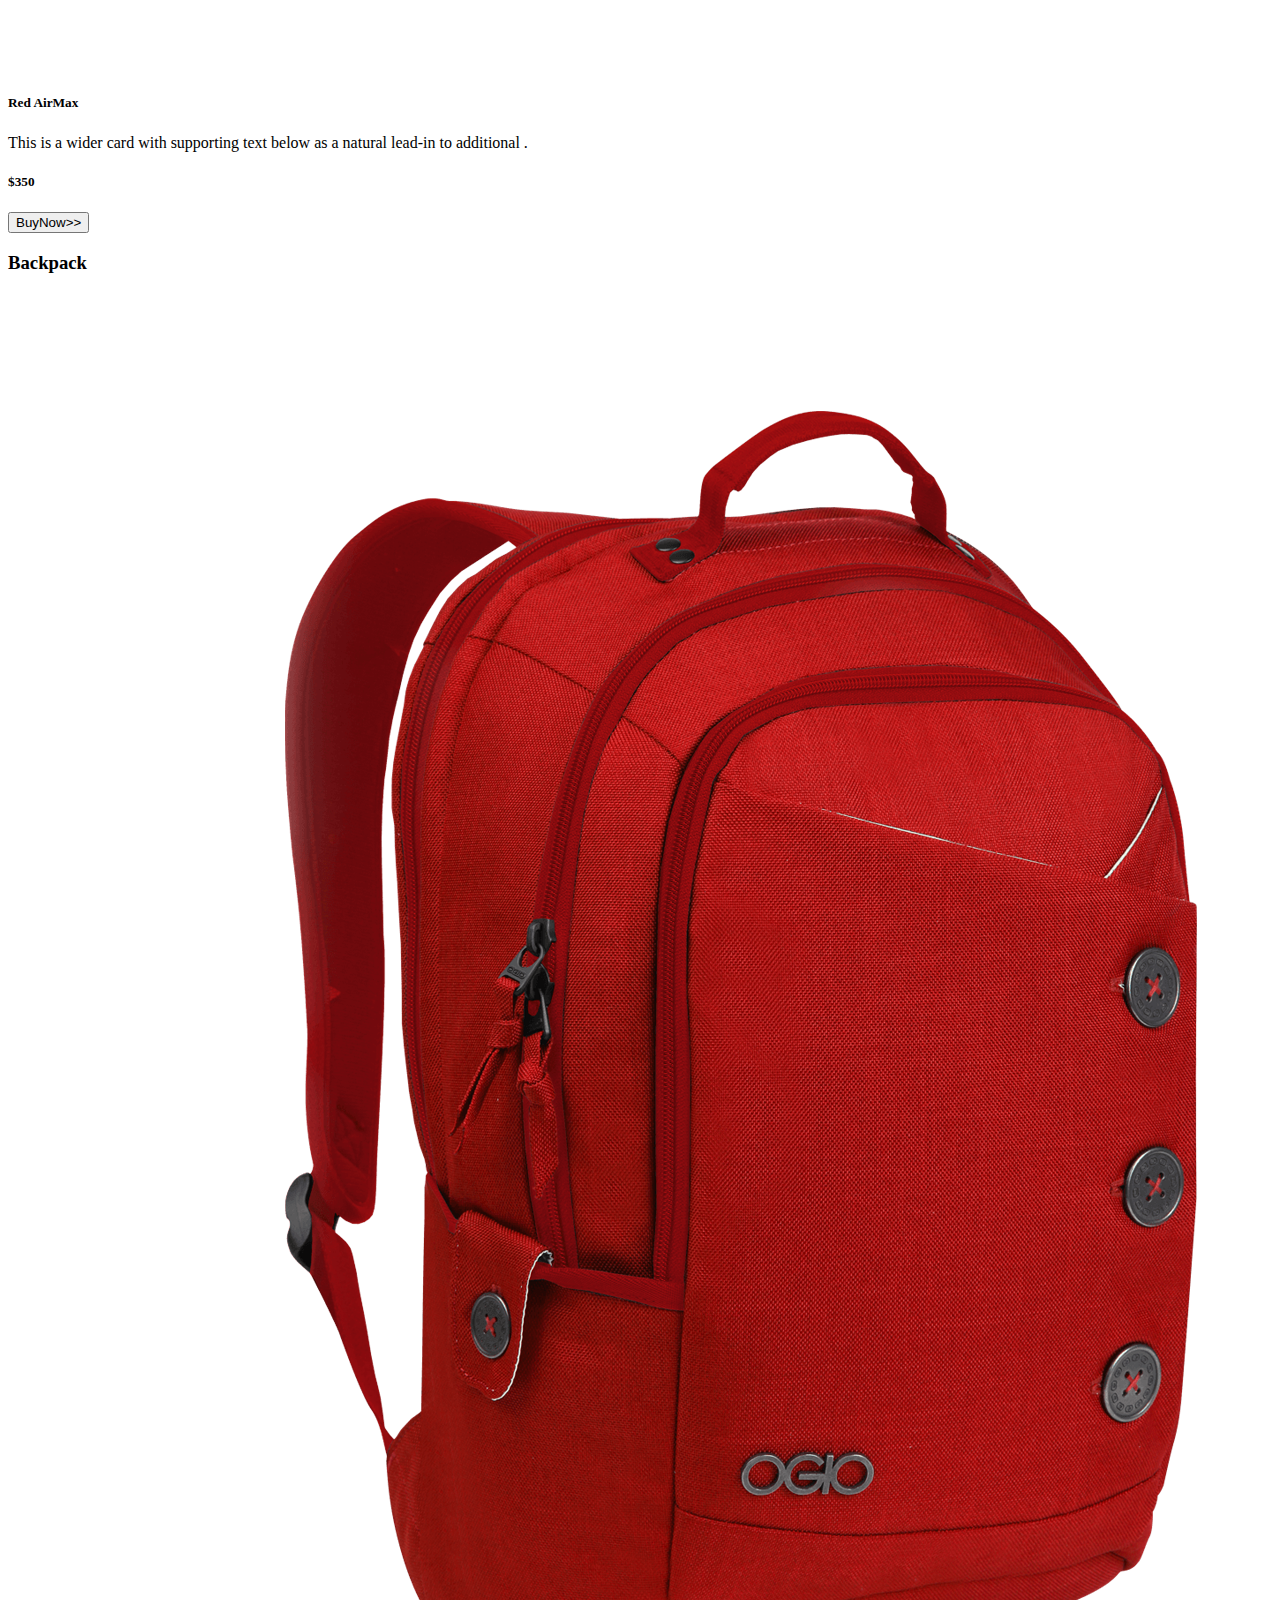
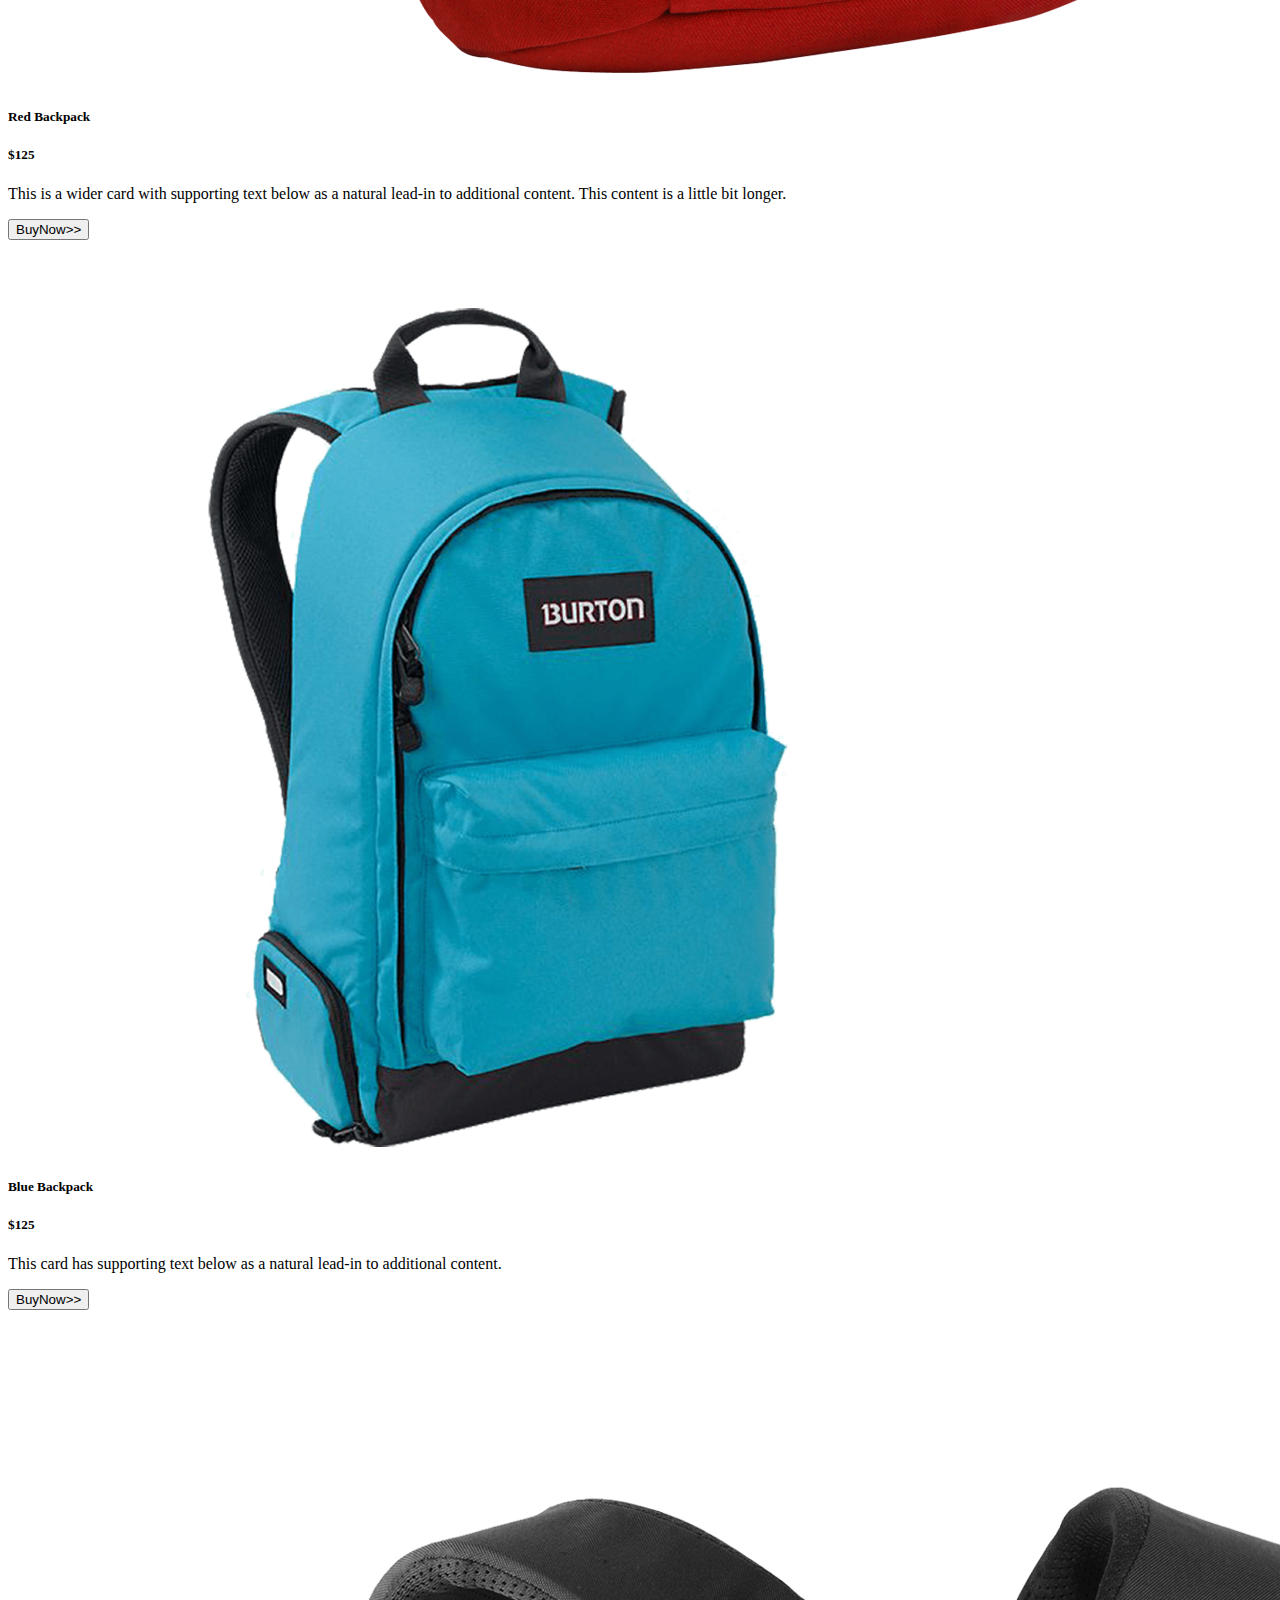
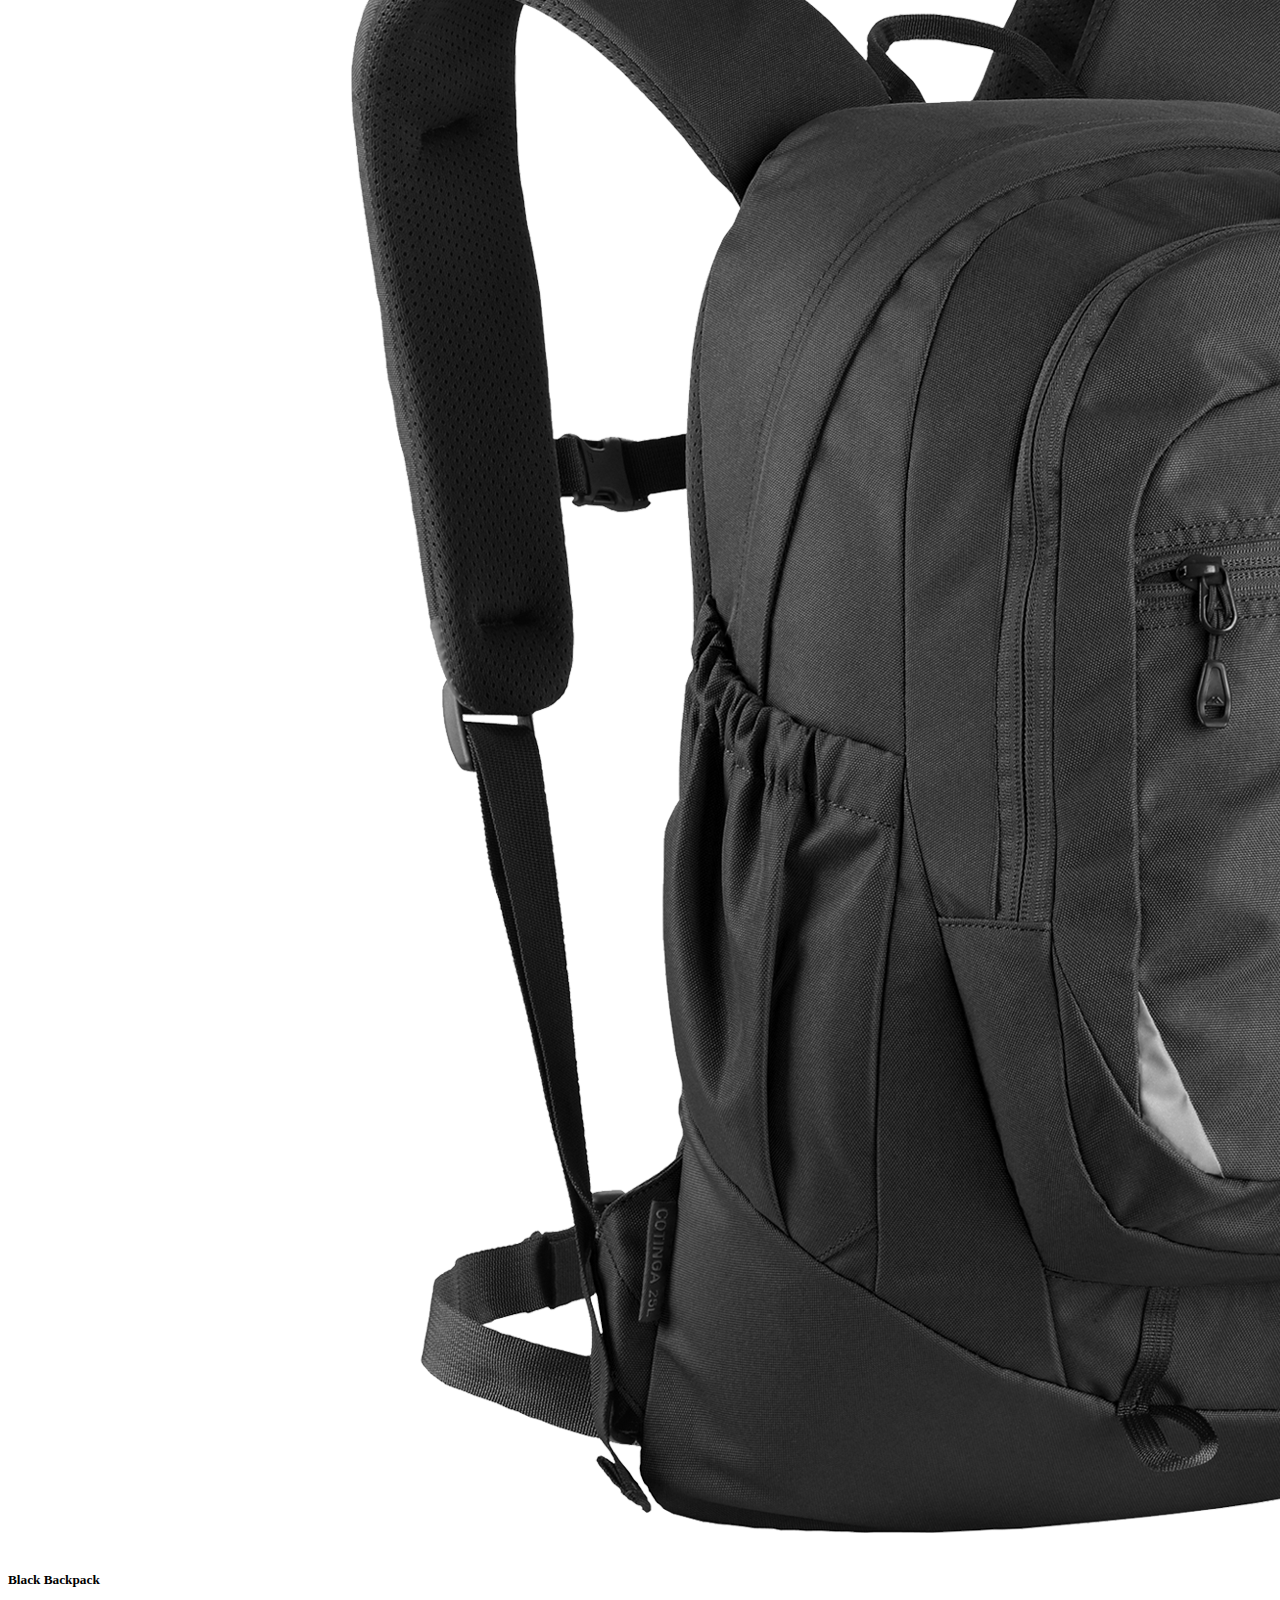
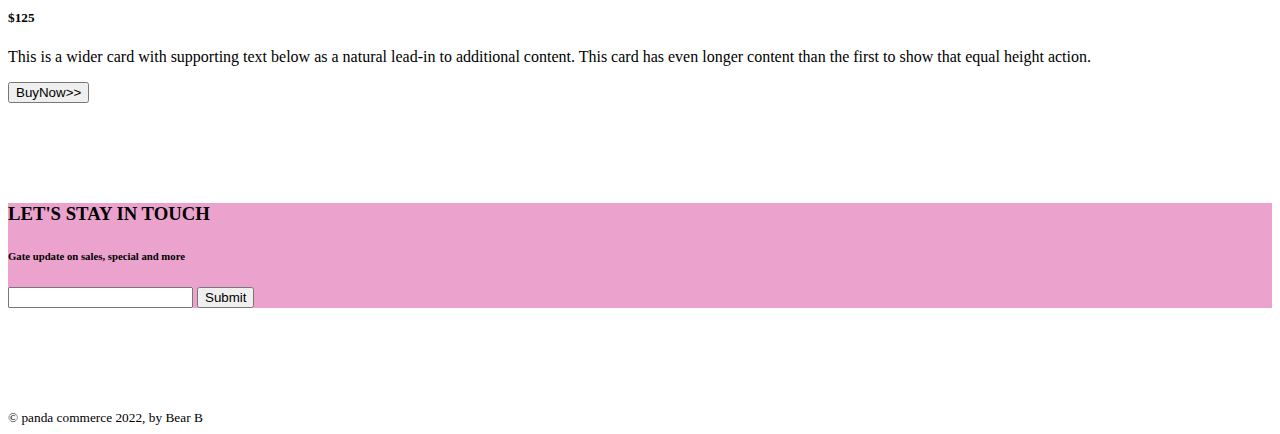
<file: panda.html>
<!DOCTYPE html>
<html lang="en">
<head>
    <meta charset="UTF-8">
    <meta http-equiv="X-UA-Compatible" content="IE=edge">
    <meta name="viewport" content="width=device-width, initial-scale=1.0">
    <title>Panda Commerce</title>
    <link href="https://cdn.jsdelivr.net/npm/bootstrap@5.2.0-beta1/dist/css/bootstrap.min.css" rel="stylesheet" integrity="sha384-0evHe/X+R7YkIZDRvuzKMRqM+OrBnVFBL6DOitfPri4tjfHxaWutUpFmBp4vmVor" crossorigin="anonymous">
    <link rel="stylesheet" href="style.css">
</head>
<body>
    <div class="container">
        <nav class="navbar navbar-expand-lg  bg-light">
            <div class="container-fluid">
              <a class="navbar-brand" href="#"><img src="images/logo.png" alt=""></a>
              <button class="navbar-toggler" type="button" data-bs-toggle="collapse" data-bs-target="#navbarNav" aria-controls="navbarNav" aria-expanded="false" aria-label="Toggle navigation">
                <span class="navbar-toggler-icon"></span>
              </button>
              <div class="collapse navbar-collapse" id="navbarNav">
                <ul class="navbar-nav">
                  <li class="nav-item">
                    <a class="nav-link active" aria-current="page" href="#">Home</a>
                  </li>
                  <li class="nav-item">
                    <a class="nav-link active" href="Shoes">Shoes</a>
                  </li>
                  <li class="nav-item">
                    <a class="nav-link" href="Backpack">Backpack</a>
                  </li>
                  <li class="nav-item">
                    <a class="nav-link Subscribe">Subscribe</a>
                  </li>
                </ul>
              </div>
            </div>
          </nav>
    </div>
     <div class="container"> 
        <div id="carouselExampleControls" class="carousel slide orange-bg "  data-bs-ride="carousel">
            <div class="carousel-inner">
              <div class="carousel-item active">
                <div class="row align-items-center">
                    <div class="col-md-7"></div>
                    <h1>MEGA LCD TV For Sports</h1>
                    <p>THis is best TV in the world for people who just waste time infront of TV</p>
                    <h1 id="price" > $1200 </h1>
                     <div class="button">
                    <button type="button" class="btn btn-danger">BuyNow</button>
                  </div>
                </div>
                <div class="col-md-5"></div>
               <img src="images/banner-images/tv.png" class="d-block width-100px" alt="...">
              </div>
              <div class="carousel-item">
                <div class="row align-items-center">
                    <div class="col-md-7"></div>
                    <h1>x-Box for your living room</h1>
                    <p>THis is best x-Box in the world for people who just waste time to plaing indoor games.</p>
                    
                    <h1 id="price" > $900 </h1>
                     <div class="button">
                    <button type="button" class="btn btn-danger">BuyNow</button>
                  </div>
                </div>
                <div class="col-md-5"></div>
                <img src="images/banner-images/xbox.png" class="d-block w-100" alt="...">
              </div>
              <div class="carousel-item">
                <div class="row align-items-center">
                    <div class="col-md-7"></div>
                    <h1>Cool dude Headphone</h1>
                    <p>THis is best Headphone in the world for people who want some epic music.</p>
                    <h1 id="price" > $700 </h1>
                     <div class="button">
                    <button type="button" class="btn btn-danger">BuyNow</button>
                  </div>
                </div>
                <div class="col-md-5"></div>
                <img src="images/banner-images/headphone.png" class="d-block w-100" alt="...">
              </div>
            </div>
            <button class="carousel-control-prev" type="button" data-bs-target="#carouselExampleControls" data-bs-slide="prev">
              <span class="carousel-control-prev-icon" aria-hidden="true"></span>
              <span class="visually-hidden">Previous</span>
            </button>
            <button class="carousel-control-next" type="button" data-bs-target="#carouselExampleControls" data-bs-slide="next">
              <span class="carousel-control-next-icon" aria-hidden="true"></span>
              <span class="visually-hidden">Next</span>
            </button>
          </div>
    </div> 

    <div class="contsiner categories">
      <div class="row">
        <div class="col-md-4">
          <div class="d-flex justify-content-between align-items-center cat1">
         <div class="pbg">
            <h1>Watch</h1>
            <img src="images/categories/watch.png" alt="">
          </div>
          </div>
         </div>
        <div class="col-md-4">
          <div class="d-flex justify-content-between align-items-center cat2">
          <h1>Bag</h1>
          <img src="images/categories/bag.png" alt="">
          </div>
          </div>
       
            <div class="col-md-4">
            <div class="d-flex justify-content-between align-items-center cat3">
            <h1>Shoes</h1>
            <img src="images/categories/shoes.png" alt="">
            </div>
        </div>
        </div>
        </div>
      </div>
    </div> 

      <div class="container-shoes" id="shoes">
        <h3>Shoes</h3>
        <div class="row row-cols-1 row-cols-md-3 g-4">
          <div class="col">
            <div class="card h-100">
              <img src="images/shoes/shoe-1.png" class="card-img-top" alt="...">
              <div class="card-body">
                <h5 class="card-title">Supply 350</h5>
                <p class="card-text">This is a wider card with supporting text below as a natural lead-in to additional .</p>
                <h5>$120</h5>
                <button type="button" class="btn btn-danger">BuyNow>></button>
              </div>
              <div class="card-footer">
               
              </div>
            </div>
          </div>
          <div class="col">
            <div class="card h-100">
              <img src="images/shoes/shoe-2.png" class="card-img-top" alt="...">
              <div class="card-body">
                <h5 class="card-title">Nike360</h5>
                <p class="card-text">This card has supporting text below as a natural lead-in to additional content.</p>
                <h5>$320</h5>
                <button type="button" class="btn btn-danger">BuyNow>></button>
              </div>
              <div class="card-footer">
                
              </div>
            </div>
          </div>
          <div class="col">
            <div class="card h-100">
              <img src="images/shoes/shoe-3.png" class="card-img-top" alt="...">
              <div class="card-body">
                <h5 class="card-title">Red AirMax</h5>
                <p class="card-text">This is a wider card with supporting text below as a natural lead-in to additional .</p>
                <h5>$350</h5>
                <button type="button" class="btn btn-danger">BuyNow>></button>
              </div>
              <div class="card-footer">
               
              </div>
            </div>
          </div>
        </div>
      </div>
     <div class="container"id="Backpack">
        <h3>Backpack</h3>
        <div class="row row-cols-1 row-cols-md-3 g-4">
          <div class="col">
            <div class="card h-100">
              <img src="images/bags/bag-1.png" class="card-img-top" alt="...">
              <div class="card-body">
                <h5 class="Red Backpack">Red Backpack</h5>
                <h5>$125</h5>
                <p class="card-text">This is a wider card with supporting text below as a natural lead-in to additional content. This content is a little bit longer.</p>
              </div>
              <div class="card-footer">
                <button type="button" class="btn btn-danger">BuyNow>></button>
              </div>
            </div>
          </div>
          <div class="col">
            <div class="card h-100">
              <img src="images/bags/bag-2.png" class="card-img-top" alt="...">
              <div class="card-body">
                <h5 class="Blue Backpack">Blue Backpack</h5>
                <h5>$125</h5>
                <p class="card-text">This card has supporting text below as a natural lead-in to additional content.</p>
              </div>
              <div class="card-footer">
                <button type="button" class="btn btn-danger">BuyNow>></button>
              </div>
            </div>
          </div>
          <div class="col">
            <div class="card h-100">
              <img src="images/bags/bag-3.png" class="card-img-top" alt="...">
              <div class="card-body">
                <h5 class="Black Backpack">Black Backpack</h5>
                <h5>$125</h5>
                <p class="card-text">This is a wider card with supporting text below as a natural lead-in to additional content. This card has even longer content than the first to show that equal height action.</p>
              </div>
              <div class="card-footer">
                <button type="button" class="btn btn-danger">BuyNow>></button>
              </div>
            </div>
          </div>
        </div>
      </div>

      <div class="container d-flex justify-content-center orange-bg" id="Subscribe">
        <div>
          <h3>LET'S STAY IN TOUCH</h3>
        <H6>Gate update on sales, special and more </H6>
       <input class="form-control" type="text">
        <button class="buy-now-button btn btn-danger ">Submit</button>
        </div>
        
      </div>

      <footer >
        <small>
          © panda commerce 2022, by Bear B
        </small>
      </footer>


    <script src="https://cdn.jsdelivr.net/npm/@popperjs/core@2.11.5/dist/umd/popper.min.js" integrity="sha384-Xe+8cL9oJa6tN/veChSP7q+mnSPaj5Bcu9mPX5F5xIGE0DVittaqT5lorf0EI7Vk" crossorigin="anonymous"></script>
    <script src="https://cdn.jsdelivr.net/npm/bootstrap@5.2.0-beta1/dist/js/bootstrap.min.js" integrity="sha384-kjU+l4N0Yf4ZOJErLsIcvOU2qSb74wXpOhqTvwVx3OElZRweTnQ6d31fXEoRD1Jy" crossorigin="anonymous"></script>
</body>
</html>
</file>
<file: style.css>
.container{
    margin-bottom: 100px;
}
.orange-bg{
   background-color: rgb(235, 163, 205);
.carousel-item{
    padding: 20px 40px;
}
#price{
   color: #ff137f;
}
.cat1, .cat2 , .cat3 {
    padding: 10px 30px;
    border-radius: 10px;
   
}
.cat1{
    background-color: orange;
    
}
.cat2{
    background-color: orchid;
   
}
.cat3{
    background-color: blue;
    
}
.categories h1{
    color: white;
}
.categories img{
    width: 100px;
}
.card{
    border: none;
    box-shadow: 5px 5px 10px lightgray;
    border-radius: 10px;
}
.card-footer{
    background-color: rgb(255, 255, 255);
    border-top: none;
}
.container{
   height: 300px;
    padding:20px 30px;
}
#Subscribe h6{
    color:gray;
}
footer{
   text-align: center;
}
</file>
